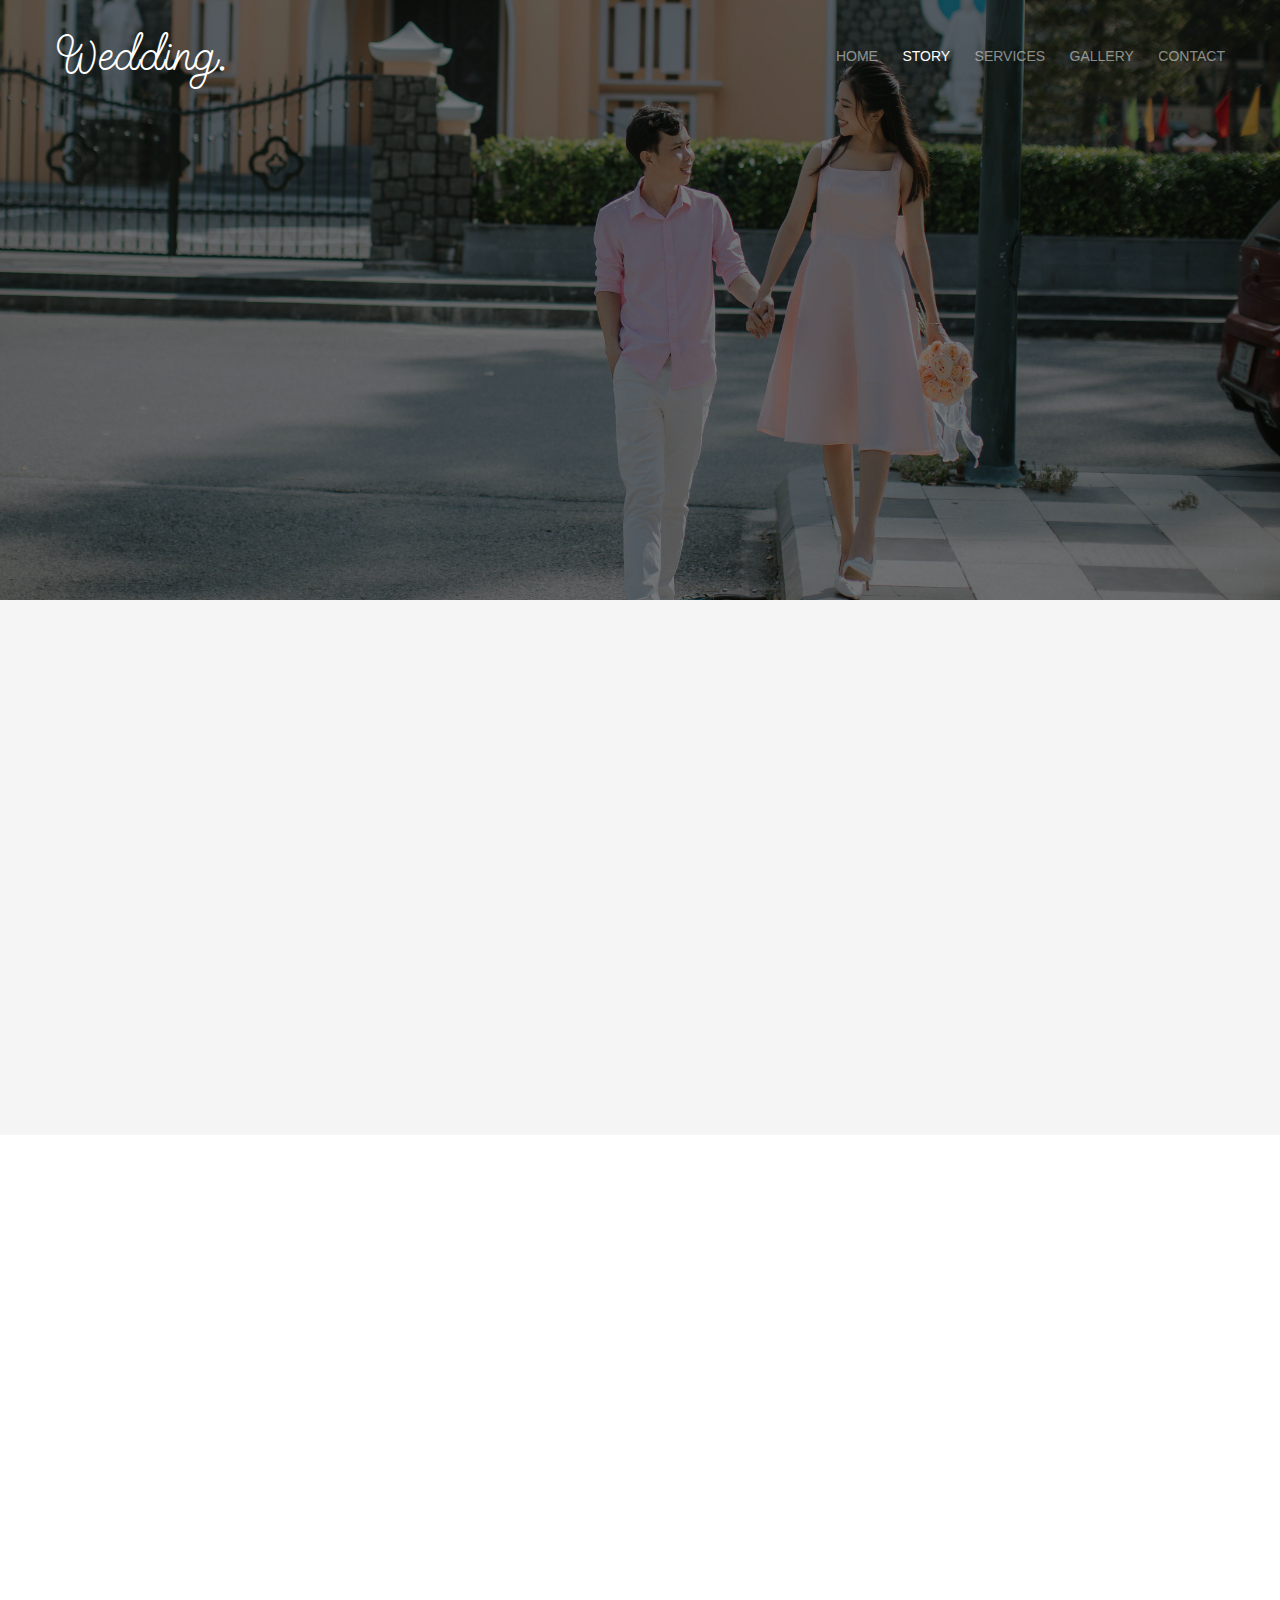
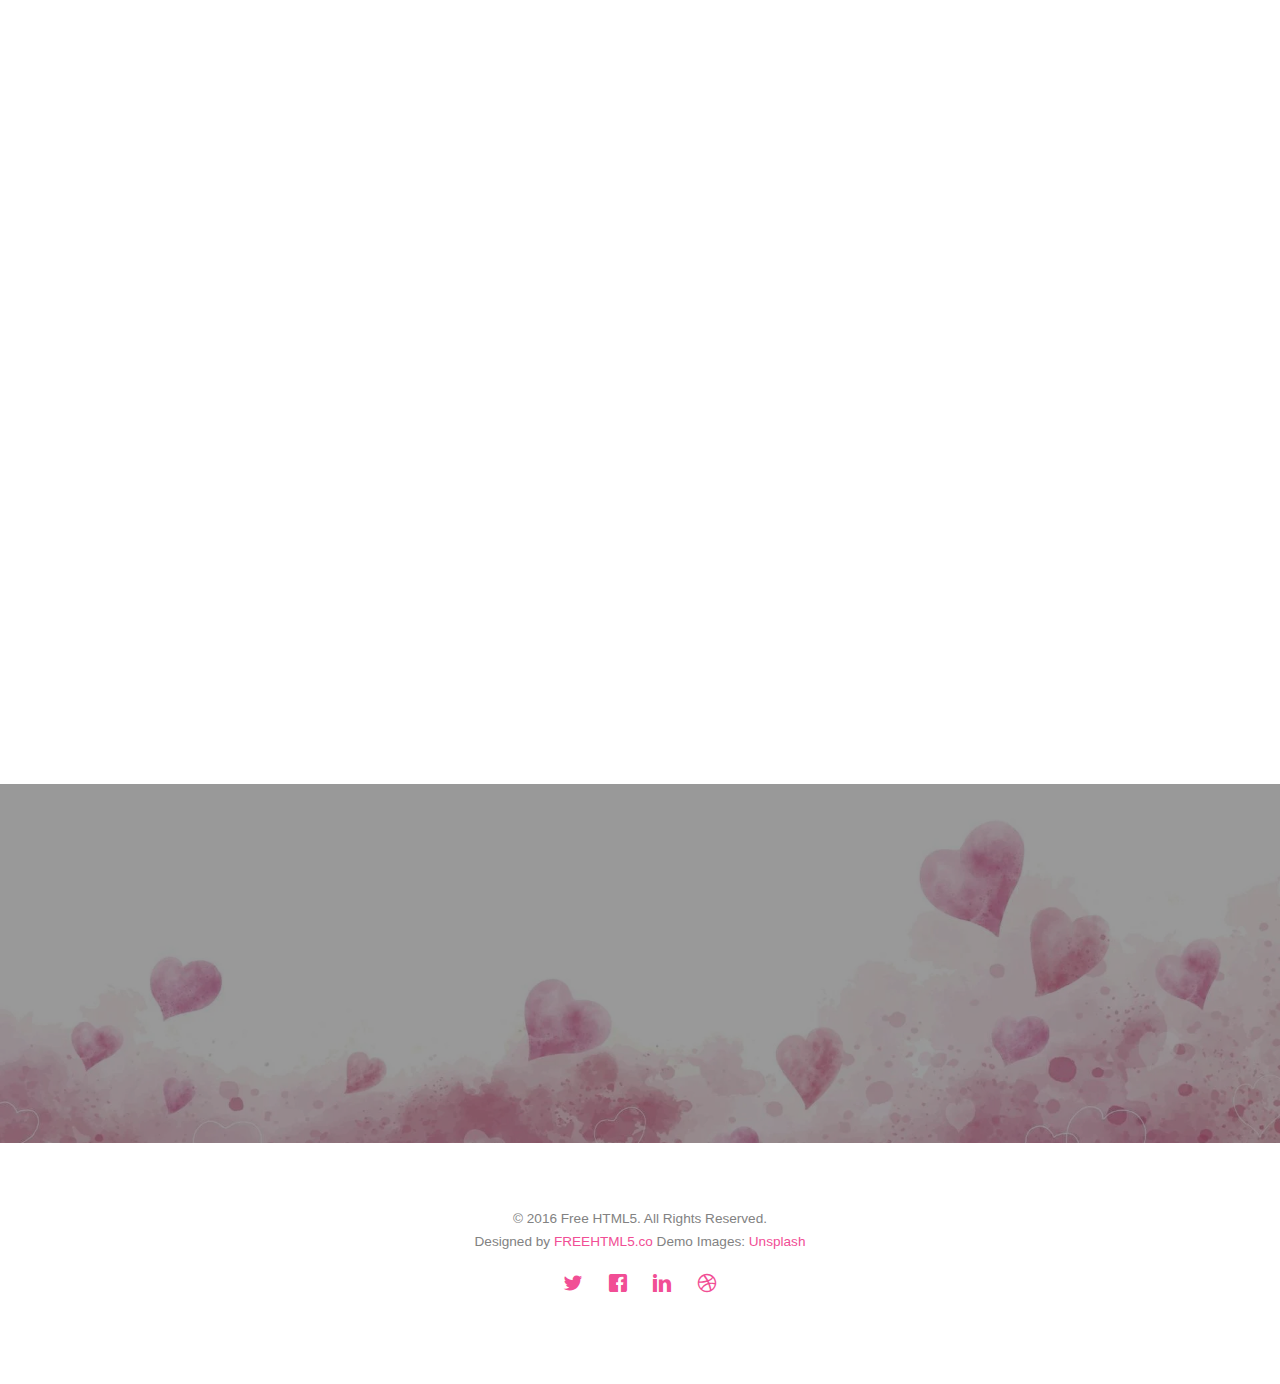
<file: about.html>
<!DOCTYPE html>
<!--[if lt IE 7]>      <html class="no-js lt-ie9 lt-ie8 lt-ie7"> <![endif]-->
<!--[if IE 7]>         <html class="no-js lt-ie9 lt-ie8"> <![endif]-->
<!--[if IE 8]>         <html class="no-js lt-ie9"> <![endif]-->
<!--[if gt IE 8]><!--> <html class="no-js"> <!--<![endif]-->
	<head>
	<meta charset="utf-8">
	<meta http-equiv="X-UA-Compatible" content="IE=edge">
	<title>Wedding &mdash; 100% Free Fully Responsive HTML5 Template by FREEHTML5.co</title>
	<meta name="viewport" content="width=device-width, initial-scale=1">
	<meta name="description" content="Free HTML5 Template by FREEHTML5.CO" />
	<meta name="keywords" content="free html5, free template, free bootstrap, html5, css3, mobile first, responsive" />
	<meta name="author" content="FREEHTML5.CO" />

  <!-- 
	//////////////////////////////////////////////////////

	FREE HTML5 TEMPLATE 
	DESIGNED & DEVELOPED by FREEHTML5.CO
		
	Website: 		http://freehtml5.co/
	Email: 			info@freehtml5.co
	Twitter: 		http://twitter.com/fh5co
	Facebook: 		https://www.facebook.com/fh5co

	//////////////////////////////////////////////////////
	 -->

  	<!-- Facebook and Twitter integration -->
	<meta property="og:title" content=""/>
	<meta property="og:image" content=""/>
	<meta property="og:url" content=""/>
	<meta property="og:site_name" content=""/>
	<meta property="og:description" content=""/>
	<meta name="twitter:title" content="" />
	<meta name="twitter:image" content="" />
	<meta name="twitter:url" content="" />
	<meta name="twitter:card" content="" />

	<link href='https://fonts.googleapis.com/css?family=Work+Sans:400,300,600,400italic,700' rel='stylesheet' type='text/css'>
	<link href="https://fonts.googleapis.com/css?family=Sacramento" rel="stylesheet">
	
	<!-- Animate.css -->
	<link rel="stylesheet" href="css/animate.css">
	<!-- Icomoon Icon Fonts-->
	<link rel="stylesheet" href="css/icomoon.css">
	<!-- Bootstrap  -->
	<link rel="stylesheet" href="css/bootstrap.css">

	<!-- Magnific Popup -->
	<link rel="stylesheet" href="css/magnific-popup.css">

	<!-- Owl Carousel  -->
	<link rel="stylesheet" href="css/owl.carousel.min.css">
	<link rel="stylesheet" href="css/owl.theme.default.min.css">

	<!-- Theme style  -->
	<link rel="stylesheet" href="css/style.css">

	<!-- Modernizr JS -->
	<script src="js/modernizr-2.6.2.min.js"></script>
	<!-- FOR IE9 below -->
	<!--[if lt IE 9]>
	<script src="js/respond.min.js"></script>
	<![endif]-->

	</head>
	<body>
		
	<div class="fh5co-loader"></div>
	
	<div id="page">
	<nav class="fh5co-nav" role="navigation">
		<div class="container">
			<div class="row">
				<div class="col-xs-2">
					<div id="fh5co-logo"><a href="index.html">Wedding<strong>.</strong></a></div>
				</div>
				<div class="col-xs-10 text-right menu-1">
					<ul>
						<li><a href="index.html">Home</a></li>
						<li class="active"><a href="about.html">Story</a></li>
						<li class="has-dropdown">
							<a href="services.html">Services</a>
							<ul class="dropdown">
								<li><a href="#">Web Design</a></li>
								<li><a href="#">eCommerce</a></li>
								<li><a href="#">Branding</a></li>
								<li><a href="#">API</a></li>
							</ul>
						</li>
						<li class="has-dropdown">
							<a href="gallery.html">Gallery</a>
							<ul class="dropdown">
								<li><a href="#">HTML5</a></li>
								<li><a href="#">CSS3</a></li>
								<li><a href="#">Sass</a></li>
								<li><a href="#">jQuery</a></li>
							</ul>
						</li>
						<li><a href="contact.html">Contact</a></li>
					</ul>
				</div>
			</div>
			
		</div>
	</nav>

	<header id="fh5co-header" class="fh5co-cover fh5co-cover-sm" role="banner" style="background-image:url(images/img_bg_1.jpg);">
		<div class="overlay"></div>
		<div class="fh5co-container">
			<div class="row">
				<div class="col-md-8 col-md-offset-2 text-center">
					<div class="display-t">
						<div class="display-tc animate-box" data-animate-effect="fadeIn">
							<h1>Couple Story</h1>
							<h2>Free HTML5 templates Made by <a href="http://freehtml5.co" target="_blank">FreeHTML5.co</a></h2>
						</div>
					</div>
				</div>
			</div>
		</div>
	</header>

	<div id="fh5co-couple" class="fh5co-section-gray">
		<div class="container">
			<div class="row">
				<div class="col-md-8 col-md-offset-2 text-center fh5co-heading animate-box">
					<h2>Hello!</h2>
					<h3>November 28th, 2016 New York, USA</h3>
					<p>We invited you to celebrate our wedding</p>
				</div>
			</div>
			<div class="couple-wrap animate-box">
				<div class="couple-half">
					<div class="groom">
						<img src="images/groom.jpg" alt="groom" class="img-responsive">
					</div>
					<div class="desc-groom">
						<h3>Joefrey Mahusay</h3>
						<p>Far far away, behind the word mountains, far from the countries Vokalia and Consonantia, there live the blind texts. Separated they live in Bookmarksgrove</p>
					</div>
				</div>
				<p class="heart text-center"><i class="icon-heart2"></i></p>
				<div class="couple-half">
					<div class="bride">
						<img src="images/bride.jpg" alt="groom" class="img-responsive">
					</div>
					<div class="desc-bride">
						<h3>Sheila Mahusay</h3>
						<p>Far far away, behind the word mountains, far from the countries Vokalia and Consonantia, there live the blind texts. Separated they live in Bookmarksgrove</p>
					</div>
				</div>
			</div>
		</div>
	</div>

	<div id="fh5co-couple-story">
		<div class="container">
			<div class="row">
				<div class="col-md-8 col-md-offset-2 text-center fh5co-heading animate-box">
					<span>We Love Each Other</span>
					<h2>Our Story</h2>
					<p>Far far away, behind the word mountains, far from the countries Vokalia and Consonantia, there live the blind texts.</p>
				</div>
			</div>
			<div class="row">
				<div class="col-md-12 col-md-offset-0">
					<ul class="timeline animate-box">
						<li class="animate-box">
							<div class="timeline-badge" style="background-image:url(images/couple-1.jpg);"></div>
							<div class="timeline-panel">
								<div class="timeline-heading">
									<h3 class="timeline-title">First We Meet</h3>
									<span class="date">December 25, 2015</span>
								</div>
								<div class="timeline-body">
									<p>Far far away, behind the word mountains, far from the countries Vokalia and Consonantia, there live the blind texts. Separated they live in Bookmarksgrove right at the coast of the Semantics, a large language ocean.</p>
								</div>
							</div>
						</li>
						<li class="timeline-inverted animate-box">
							<div class="timeline-badge" style="background-image:url(images/couple-2.jpg);"></div>
							<div class="timeline-panel">
								<div class="timeline-heading">
									<h3 class="timeline-title">First Date</h3>
									<span class="date">December 28, 2015</span>
								</div>
								<div class="timeline-body">
									<p>Far far away, behind the word mountains, far from the countries Vokalia and Consonantia, there live the blind texts. Separated they live in Bookmarksgrove right at the coast of the Semantics, a large language ocean.</p>
								</div>
							</div>
						</li>
						<li class="animate-box">
							<div class="timeline-badge" style="background-image:url(images/couple-3.jpg);"></div>
							<div class="timeline-panel">
								<div class="timeline-heading">
									<h3 class="timeline-title">In A Relationship</h3>
									<span class="date">January 1, 2016</span>
								</div>
								<div class="timeline-body">
									<p>Far far away, behind the word mountains, far from the countries Vokalia and Consonantia, there live the blind texts. Separated they live in Bookmarksgrove right at the coast of the Semantics, a large language ocean.</p>
								</div>
							</div>
						</li>
			    	</ul>
				</div>
			</div>
		</div>
	</div>

	<div id="fh5co-started" class="fh5co-bg" style="background-image:url(images/img_bg_4.jpg);">
		<div class="overlay"></div>
		<div class="container">
			<div class="row animate-box">
				<div class="col-md-8 col-md-offset-2 text-center fh5co-heading">
					<h2>Are You Attending?</h2>
					<p>Please Fill-up the form to notify you that you're attending. Thanks.</p>
				</div>
			</div>
			<div class="row animate-box">
				<div class="col-md-10 col-md-offset-1">
					<form class="form-inline">
						<div class="col-md-4 col-sm-4">
							<div class="form-group">
								<label for="name" class="sr-only">Name</label>
								<input type="name" class="form-control" id="name" placeholder="Name">
							</div>
						</div>
						<div class="col-md-4 col-sm-4">
							<div class="form-group">
								<label for="email" class="sr-only">Email</label>
								<input type="email" class="form-control" id="email" placeholder="Email">
							</div>
						</div>
						<div class="col-md-4 col-sm-4">
							<button type="submit" class="btn btn-default btn-block">I am Attending</button>
						</div>
					</form>
				</div>
			</div>
		</div>
	</div>

	<footer id="fh5co-footer" role="contentinfo">
		<div class="container">
			<!-- <div class="row row-pb-md">
				<div class="col-md-4 fh5co-widget">
					<h3>The Company</h3>
					<p>Facilis ipsum reprehenderit nemo molestias. Aut cum mollitia reprehenderit. Eos cumque dicta adipisci architecto culpa amet.</p>
					<p><a href="#">Learn More</a></p>
				</div>
				<div class="col-md-2 col-sm-4 col-xs-6 col-md-push-1">
					<ul class="fh5co-footer-links">
						<li><a href="#">About</a></li>
						<li><a href="#">Help</a></li>
						<li><a href="#">Contact</a></li>
						<li><a href="#">Terms</a></li>
						<li><a href="#">Meetups</a></li>
					</ul>
				</div>

				<div class="col-md-2 col-sm-4 col-xs-6 col-md-push-1">
					<ul class="fh5co-footer-links">
						<li><a href="#">Shop</a></li>
						<li><a href="#">Privacy</a></li>
						<li><a href="#">Testimonials</a></li>
						<li><a href="#">Handbook</a></li>
						<li><a href="#">Held Desk</a></li>
					</ul>
				</div>

				<div class="col-md-2 col-sm-4 col-xs-6 col-md-push-1">
					<ul class="fh5co-footer-links">
						<li><a href="#">Find Designers</a></li>
						<li><a href="#">Find Deelopers</a></li>
						<li><a href="#">Teams</a></li>
						<li><a href="#">Advertise</a></li>
						<li><a href="#">API</a></li>
					</ul>
				</div>
			</div> -->

			<div class="row copyright">
				<div class="col-md-12 text-center">
					<p>
						<small class="block">&copy; 2016 Free HTML5. All Rights Reserved.</small> 
						<small class="block">Designed by <a href="http://freehtml5.co/" target="_blank">FREEHTML5.co</a> Demo Images: <a href="http://unsplash.co/" target="_blank">Unsplash</a></small>
					</p>
					<p>
						<ul class="fh5co-social-icons">
							<li><a href="#"><i class="icon-twitter"></i></a></li>
							<li><a href="#"><i class="icon-facebook"></i></a></li>
							<li><a href="#"><i class="icon-linkedin"></i></a></li>
							<li><a href="#"><i class="icon-dribbble"></i></a></li>
						</ul>
					</p>
				</div>
			</div>

		</div>
	</footer>
	</div>

	<div class="gototop js-top">
		<a href="#" class="js-gotop"><i class="icon-arrow-up"></i></a>
	</div>
	
	<!-- jQuery -->
	<script src="js/jquery.min.js"></script>
	<!-- jQuery Easing -->
	<script src="js/jquery.easing.1.3.js"></script>
	<!-- Bootstrap -->
	<script src="js/bootstrap.min.js"></script>
	<!-- Waypoints -->
	<script src="js/jquery.waypoints.min.js"></script>
	<!-- Carousel -->
	<script src="js/owl.carousel.min.js"></script>
	<!-- countTo -->
	<script src="js/jquery.countTo.js"></script>

	<!-- Stellar -->
	<script src="js/jquery.stellar.min.js"></script>
	<!-- Magnific Popup -->
	<script src="js/jquery.magnific-popup.min.js"></script>
	<script src="js/magnific-popup-options.js"></script>

	<!-- Main -->
	<script src="js/main.js"></script>

	</body>
</html>
</file>
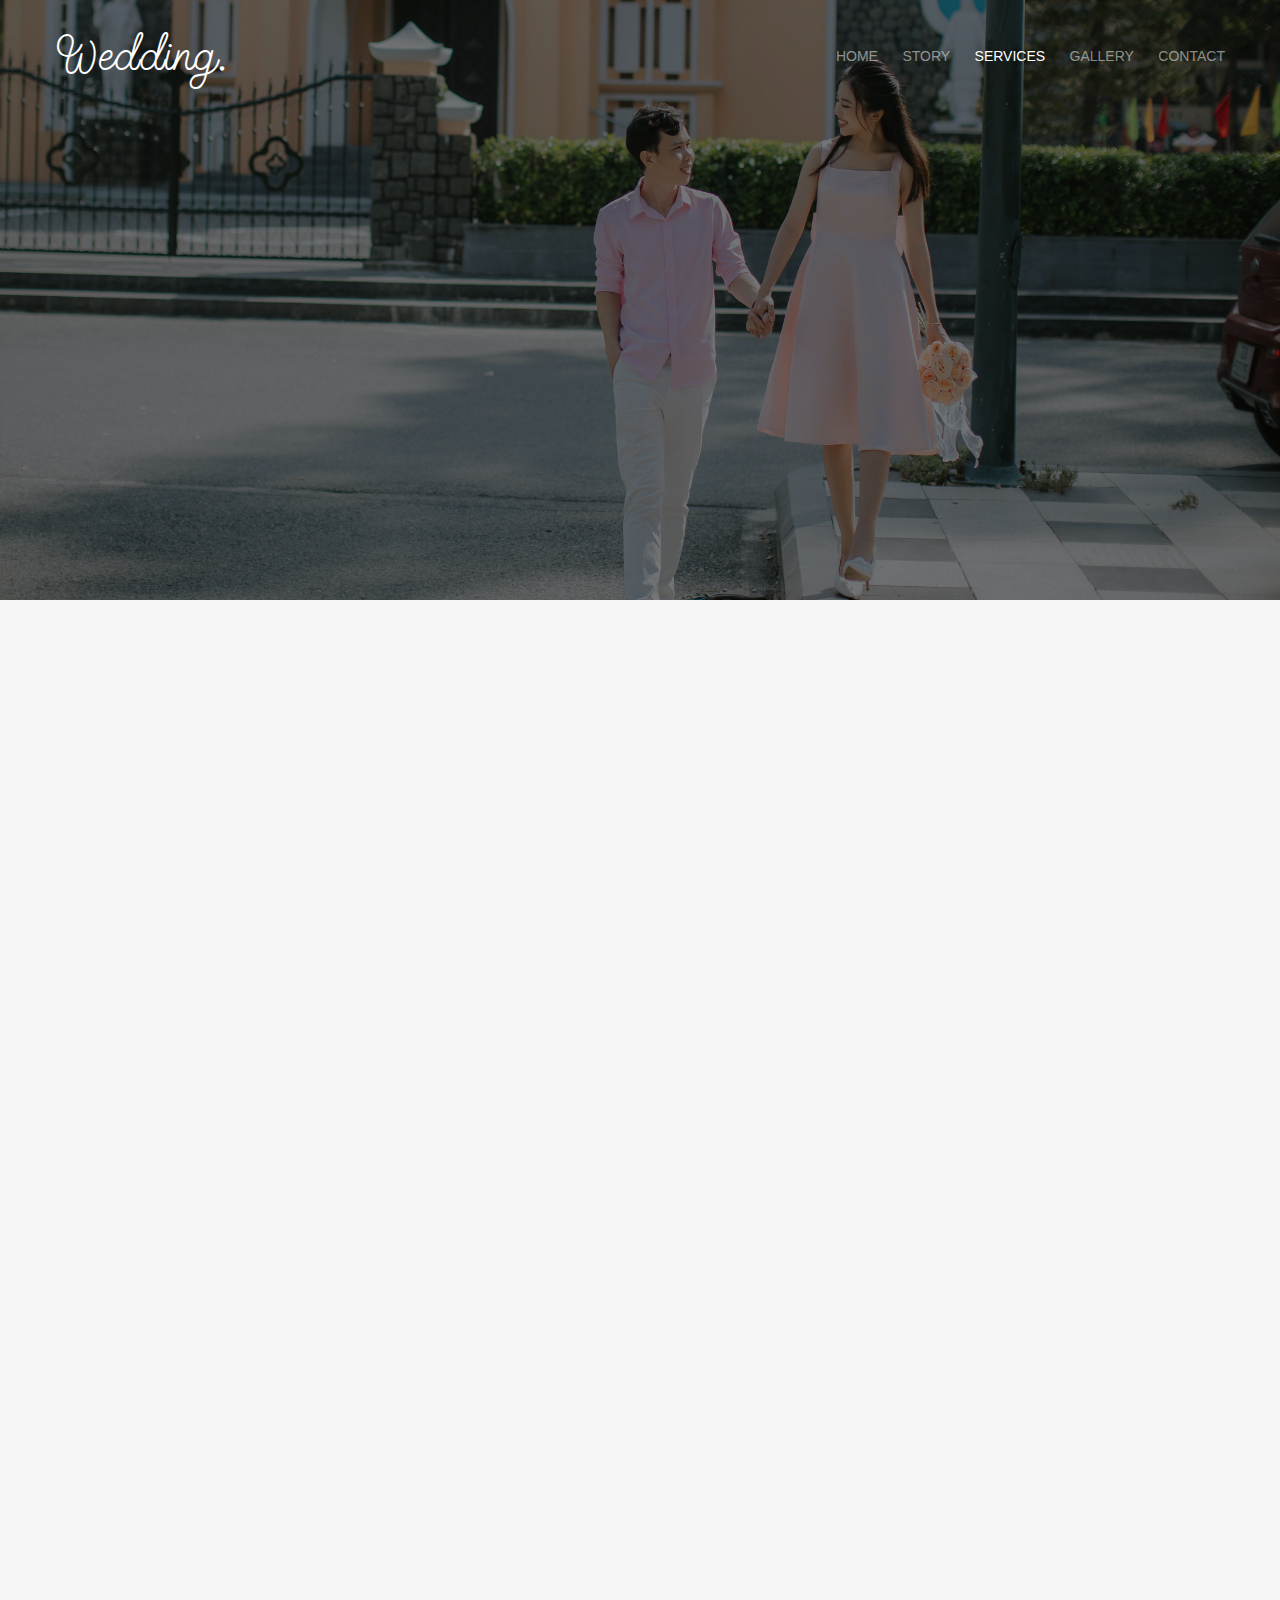
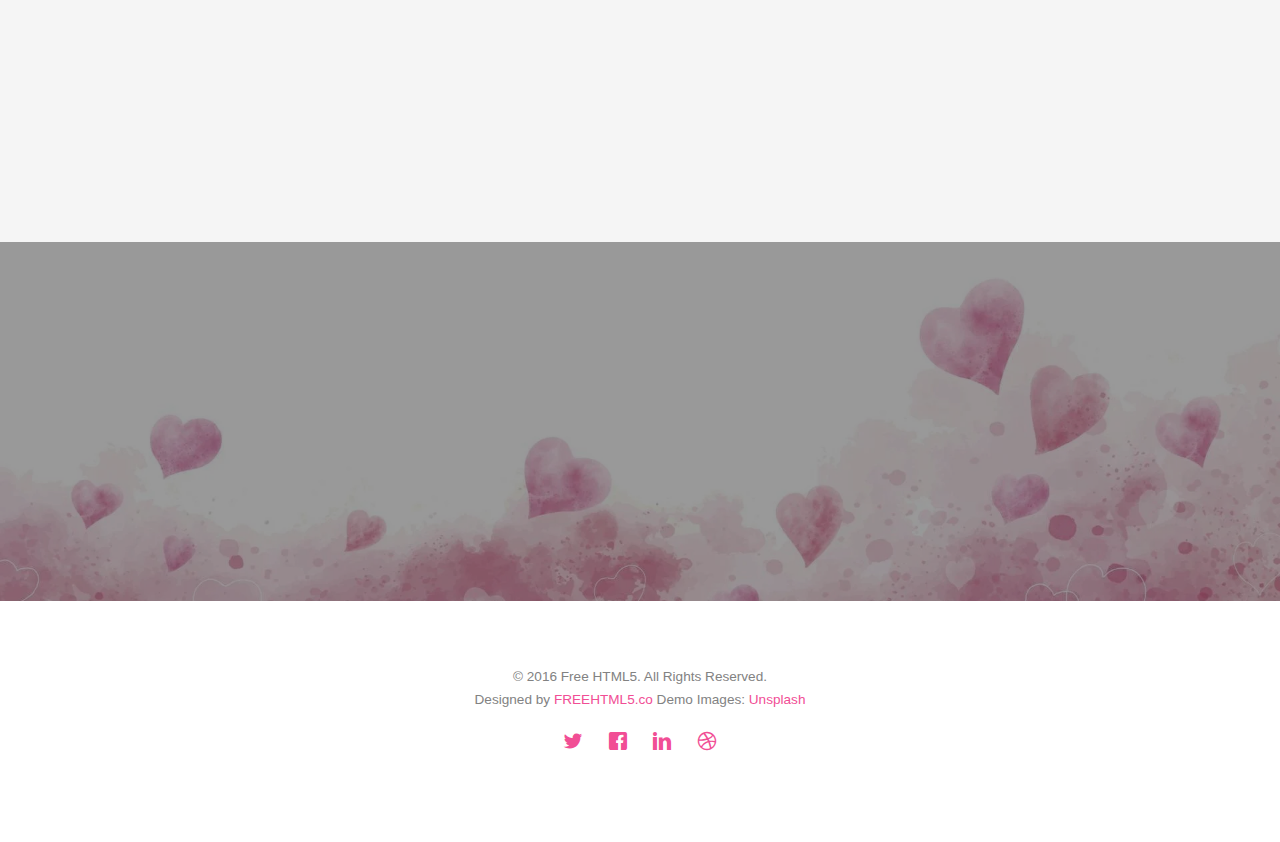
<file: services.html>
<!DOCTYPE html>
<!--[if lt IE 7]>      <html class="no-js lt-ie9 lt-ie8 lt-ie7"> <![endif]-->
<!--[if IE 7]>         <html class="no-js lt-ie9 lt-ie8"> <![endif]-->
<!--[if IE 8]>         <html class="no-js lt-ie9"> <![endif]-->
<!--[if gt IE 8]><!--> <html class="no-js"> <!--<![endif]-->
	<head>
	<meta charset="utf-8">
	<meta http-equiv="X-UA-Compatible" content="IE=edge">
	<title>Wedding &mdash; 100% Free Fully Responsive HTML5 Template by FREEHTML5.co</title>
	<meta name="viewport" content="width=device-width, initial-scale=1">
	<meta name="description" content="Free HTML5 Template by FREEHTML5.CO" />
	<meta name="keywords" content="free html5, free template, free bootstrap, html5, css3, mobile first, responsive" />
	<meta name="author" content="FREEHTML5.CO" />

  <!-- 
	//////////////////////////////////////////////////////

	FREE HTML5 TEMPLATE 
	DESIGNED & DEVELOPED by FREEHTML5.CO
		
	Website: 		http://freehtml5.co/
	Email: 			info@freehtml5.co
	Twitter: 		http://twitter.com/fh5co
	Facebook: 		https://www.facebook.com/fh5co

	//////////////////////////////////////////////////////
	 -->

  	<!-- Facebook and Twitter integration -->
	<meta property="og:title" content=""/>
	<meta property="og:image" content=""/>
	<meta property="og:url" content=""/>
	<meta property="og:site_name" content=""/>
	<meta property="og:description" content=""/>
	<meta name="twitter:title" content="" />
	<meta name="twitter:image" content="" />
	<meta name="twitter:url" content="" />
	<meta name="twitter:card" content="" />

	<link href='https://fonts.googleapis.com/css?family=Work+Sans:400,300,600,400italic,700' rel='stylesheet' type='text/css'>
	<link href="https://fonts.googleapis.com/css?family=Sacramento" rel="stylesheet">
	
	<!-- Animate.css -->
	<link rel="stylesheet" href="css/animate.css">
	<!-- Icomoon Icon Fonts-->
	<link rel="stylesheet" href="css/icomoon.css">
	<!-- Bootstrap  -->
	<link rel="stylesheet" href="css/bootstrap.css">

	<!-- Magnific Popup -->
	<link rel="stylesheet" href="css/magnific-popup.css">

	<!-- Owl Carousel  -->
	<link rel="stylesheet" href="css/owl.carousel.min.css">
	<link rel="stylesheet" href="css/owl.theme.default.min.css">

	<!-- Theme style  -->
	<link rel="stylesheet" href="css/style.css">

	<!-- Modernizr JS -->
	<script src="js/modernizr-2.6.2.min.js"></script>
	<!-- FOR IE9 below -->
	<!--[if lt IE 9]>
	<script src="js/respond.min.js"></script>
	<![endif]-->

	</head>
	<body>
		
	<div class="fh5co-loader"></div>
	
	<div id="page">
	<nav class="fh5co-nav" role="navigation">
		<div class="container">
			<div class="row">
				<div class="col-xs-2">
					<div id="fh5co-logo"><a href="index.html">Wedding<strong>.</strong></a></div>
				</div>
				<div class="col-xs-10 text-right menu-1">
					<ul>
						<li><a href="index.html">Home</a></li>
						<li><a href="about.html">Story</a></li>
						<li class="has-dropdown active">
							<a href="services.html">Services</a>
							<ul class="dropdown">
								<li><a href="#">Web Design</a></li>
								<li><a href="#">eCommerce</a></li>
								<li><a href="#">Branding</a></li>
								<li><a href="#">API</a></li>
							</ul>
						</li>
						<li class="has-dropdown">
							<a href="gallery.html">Gallery</a>
							<ul class="dropdown">
								<li><a href="#">HTML5</a></li>
								<li><a href="#">CSS3</a></li>
								<li><a href="#">Sass</a></li>
								<li><a href="#">jQuery</a></li>
							</ul>
						</li>
						<li><a href="contact.html">Contact</a></li>
					</ul>
				</div>
			</div>
			
		</div>
	</nav>

	<header id="fh5co-header" class="fh5co-cover fh5co-cover-sm" role="banner" style="background-image:url(images/img_bg_1.jpg);">
		<div class="overlay"></div>
		<div class="fh5co-container">
			<div class="row">
				<div class="col-md-8 col-md-offset-2 text-center">
					<div class="display-t">
						<div class="display-tc animate-box" data-animate-effect="fadeIn">
							<h1>Services</h1>
							<h2>Free html5 templates Made by <a href="http://freehtml5.co" target="_blank">FreeHTML5.co</a></h2>
						</div>
					</div>
				</div>
			</div>
		</div>
	</header>

	<div id="fh5co-couple" class="fh5co-section-gray">
		<div class="container">
			<div class="row">
				<div class="col-md-8 col-md-offset-2 text-center fh5co-heading animate-box">
					<h2>Hello!</h2>
					<h3>November 28th, 2016 New York, USA</h3>
					<p>We invited you to celebrate our wedding</p>
				</div>
			</div>
			<div class="couple-wrap animate-box">
				<div class="couple-half">
					<div class="groom">
						<img src="images/groom.jpg" alt="groom" class="img-responsive">
					</div>
					<div class="desc-groom">
						<h3>Joefrey Mahusay</h3>
						<p>Far far away, behind the word mountains, far from the countries Vokalia and Consonantia, there live the blind texts. Separated they live in Bookmarksgrove</p>
					</div>
				</div>
				<p class="heart text-center"><i class="icon-heart2"></i></p>
				<div class="couple-half">
					<div class="bride">
						<img src="images/bride.jpg" alt="groom" class="img-responsive">
					</div>
					<div class="desc-bride">
						<h3>Sheila Mahusay</h3>
						<p>Far far away, behind the word mountains, far from the countries Vokalia and Consonantia, there live the blind texts. Separated they live in Bookmarksgrove</p>
					</div>
				</div>
			</div>
		</div>
	</div>

	<div id="fh5co-services" class="fh5co-section-gray">
		<div class="container">
			
			<div class="row animate-box">
				<div class="col-md-8 col-md-offset-2 text-center fh5co-heading">
					<h2>We Offer Services</h2>
					<p>Dignissimos asperiores vitae velit veniam totam fuga molestias accusamus alias autem provident. Odit ab aliquam dolor eius.</p>
				</div>
			</div>

			<div class="row">
				<div class="col-md-6">
					<div class="feature-left animate-box" data-animate-effect="fadeInLeft">
						<span class="icon">
							<i class="icon-calendar"></i>
						</span>
						<div class="feature-copy">
							<h3>We Organized Events</h3>
							<p>Facilis ipsum reprehenderit nemo molestias. Aut cum mollitia reprehenderit. Eos cumque dicta adipisci architecto culpa amet.</p>
						</div>
					</div>

					<div class="feature-left animate-box" data-animate-effect="fadeInLeft">
						<span class="icon">
							<i class="icon-image"></i>
						</span>
						<div class="feature-copy">
							<h3>Photoshoot</h3>
							<p>Facilis ipsum reprehenderit nemo molestias. Aut cum mollitia reprehenderit. Eos cumque dicta adipisci architecto culpa amet.</p>
						</div>
					</div>

					<div class="feature-left animate-box" data-animate-effect="fadeInLeft">
						<span class="icon">
							<i class="icon-video"></i>
						</span>
						<div class="feature-copy">
							<h3>Video Editing</h3>
							<p>Facilis ipsum reprehenderit nemo molestias. Aut cum mollitia reprehenderit. Eos cumque dicta adipisci architecto culpa amet.</p>
						</div>
					</div>

				</div>

				<div class="col-md-6 animate-box">
					<div class="fh5co-video fh5co-bg" style="background-image: url(images/img_bg_3.jpg); ">
						<a  href="https://vimeo.com/channels/staffpicks/93951774" class="popup-vimeo"><i class="icon-video2"></i></a>
						<div class="overlay"></div>
					</div>
				</div>
			</div>

			
		</div>
	</div>

	<div id="fh5co-started" class="fh5co-bg" style="background-image:url(images/img_bg_4.jpg);">
		<div class="overlay"></div>
		<div class="container">
			<div class="row animate-box">
				<div class="col-md-8 col-md-offset-2 text-center fh5co-heading">
					<h2>Are You Attending?</h2>
					<p>Please Fill-up the form to notify you that you're attending. Thanks.</p>
				</div>
			</div>
			<div class="row animate-box">
				<div class="col-md-10 col-md-offset-1">
					<form class="form-inline">
						<div class="col-md-4 col-sm-4">
							<div class="form-group">
								<label for="name" class="sr-only">Name</label>
								<input type="name" class="form-control" id="name" placeholder="Name">
							</div>
						</div>
						<div class="col-md-4 col-sm-4">
							<div class="form-group">
								<label for="email" class="sr-only">Email</label>
								<input type="email" class="form-control" id="email" placeholder="Email">
							</div>
						</div>
						<div class="col-md-4 col-sm-4">
							<button type="submit" class="btn btn-default btn-block">I am Attending</button>
						</div>
					</form>
				</div>
			</div>
		</div>
	</div>

	<footer id="fh5co-footer" role="contentinfo">
		<div class="container">

			<div class="row copyright">
				<div class="col-md-12 text-center">
					<p>
						<small class="block">&copy; 2016 Free HTML5. All Rights Reserved.</small> 
						<small class="block">Designed by <a href="http://freehtml5.co/" target="_blank">FREEHTML5.co</a> Demo Images: <a href="http://unsplash.co/" target="_blank">Unsplash</a></small>
					</p>
					<p>
						<ul class="fh5co-social-icons">
							<li><a href="#"><i class="icon-twitter"></i></a></li>
							<li><a href="#"><i class="icon-facebook"></i></a></li>
							<li><a href="#"><i class="icon-linkedin"></i></a></li>
							<li><a href="#"><i class="icon-dribbble"></i></a></li>
						</ul>
					</p>
				</div>
			</div>

		</div>
	</footer>
	</div>

	<div class="gototop js-top">
		<a href="#" class="js-gotop"><i class="icon-arrow-up"></i></a>
	</div>
	
	<!-- jQuery -->
	<script src="js/jquery.min.js"></script>
	<!-- jQuery Easing -->
	<script src="js/jquery.easing.1.3.js"></script>
	<!-- Bootstrap -->
	<script src="js/bootstrap.min.js"></script>
	<!-- Waypoints -->
	<script src="js/jquery.waypoints.min.js"></script>
	<!-- Carousel -->
	<script src="js/owl.carousel.min.js"></script>
	<!-- countTo -->
	<script src="js/jquery.countTo.js"></script>

	<!-- Stellar -->
	<script src="js/jquery.stellar.min.js"></script>
	<!-- Magnific Popup -->
	<script src="js/jquery.magnific-popup.min.js"></script>
	<script src="js/magnific-popup-options.js"></script>

	<!-- Main -->
	<script src="js/main.js"></script>

	</body>
</html>
</file>
<file: css/icomoon.css>
@font-face {
  font-family: 'icomoon';
  src:  url('../fonts/icomoon/icomoon.eot?6iuir');
  src:  url('../fonts/icomoon/icomoon.eot?6iuir#iefix') format('embedded-opentype'),
    url('../fonts/icomoon/icomoon.ttf?6iuir') format('truetype'),
    url('../fonts/icomoon/icomoon.woff?6iuir') format('woff'),
    url('../fonts/icomoon/icomoon.svg?6iuir#icomoon') format('svg');
  font-weight: normal;
  font-style: normal;
}

[class^="icon-"], [class*=" icon-"] {
  /* use !important to prevent issues with browser extensions that change fonts */
  font-family: 'icomoon' !important;
  speak: none;
  font-style: normal;
  font-weight: normal;
  font-variant: normal;
  text-transform: none;
  line-height: 1;

  /* Better Font Rendering =========== */
  -webkit-font-smoothing: antialiased;
  -moz-osx-font-smoothing: grayscale;
}

.icon-eye:before {
  content: "\e000";
}
.icon-paper-clip:before {
  content: "\e001";
}
.icon-mail:before {
  content: "\e002";
}
.icon-toggle:before {
  content: "\e003";
}
.icon-layout:before {
  content: "\e004";
}
.icon-link:before {
  content: "\e005";
}
.icon-bell:before {
  content: "\e006";
}
.icon-lock:before {
  content: "\e007";
}
.icon-unlock:before {
  content: "\e008";
}
.icon-ribbon:before {
  content: "\e009";
}
.icon-image:before {
  content: "\e010";
}
.icon-signal:before {
  content: "\e011";
}
.icon-target:before {
  content: "\e012";
}
.icon-clipboard:before {
  content: "\e013";
}
.icon-clock:before {
  content: "\e014";
}
.icon-watch:before {
  content: "\e015";
}
.icon-air-play:before {
  content: "\e016";
}
.icon-camera:before {
  content: "\e017";
}
.icon-video:before {
  content: "\e018";
}
.icon-disc:before {
  content: "\e019";
}
.icon-printer:before {
  content: "\e020";
}
.icon-monitor:before {
  content: "\e021";
}
.icon-server:before {
  content: "\e022";
}
.icon-cog:before {
  content: "\e023";
}
.icon-heart:before {
  content: "\e024";
}
.icon-paragraph:before {
  content: "\e025";
}
.icon-align-justify:before {
  content: "\e026";
}
.icon-align-left:before {
  content: "\e027";
}
.icon-align-center:before {
  content: "\e028";
}
.icon-align-right:before {
  content: "\e029";
}
.icon-book:before {
  content: "\e030";
}
.icon-layers:before {
  content: "\e031";
}
.icon-stack:before {
  content: "\e032";
}
.icon-stack-2:before {
  content: "\e033";
}
.icon-paper:before {
  content: "\e034";
}
.icon-paper-stack:before {
  content: "\e035";
}
.icon-search:before {
  content: "\e036";
}
.icon-zoom-in:before {
  content: "\e037";
}
.icon-zoom-out:before {
  content: "\e038";
}
.icon-reply:before {
  content: "\e039";
}
.icon-circle-plus:before {
  content: "\e040";
}
.icon-circle-minus:before {
  content: "\e041";
}
.icon-circle-check:before {
  content: "\e042";
}
.icon-circle-cross:before {
  content: "\e043";
}
.icon-square-plus:before {
  content: "\e044";
}
.icon-square-minus:before {
  content: "\e045";
}
.icon-square-check:before {
  content: "\e046";
}
.icon-square-cross:before {
  content: "\e047";
}
.icon-microphone:before {
  content: "\e048";
}
.icon-record:before {
  content: "\e049";
}
.icon-skip-back:before {
  content: "\e050";
}
.icon-rewind:before {
  content: "\e051";
}
.icon-play:before {
  content: "\e052";
}
.icon-pause:before {
  content: "\e053";
}
.icon-stop:before {
  content: "\e054";
}
.icon-fast-forward:before {
  content: "\e055";
}
.icon-skip-forward:before {
  content: "\e056";
}
.icon-shuffle:before {
  content: "\e057";
}
.icon-repeat:before {
  content: "\e058";
}
.icon-folder:before {
  content: "\e059";
}
.icon-umbrella:before {
  content: "\e060";
}
.icon-moon:before {
  content: "\e061";
}
.icon-thermometer:before {
  content: "\e062";
}
.icon-drop:before {
  content: "\e063";
}
.icon-sun:before {
  content: "\e064";
}
.icon-cloud:before {
  content: "\e065";
}
.icon-cloud-upload:before {
  content: "\e066";
}
.icon-cloud-download:before {
  content: "\e067";
}
.icon-upload:before {
  content: "\e068";
}
.icon-download:before {
  content: "\e069";
}
.icon-location:before {
  content: "\e070";
}
.icon-location-2:before {
  content: "\e071";
}
.icon-map:before {
  content: "\e072";
}
.icon-battery:before {
  content: "\e073";
}
.icon-head:before {
  content: "\e074";
}
.icon-briefcase:before {
  content: "\e075";
}
.icon-speech-bubble:before {
  content: "\e076";
}
.icon-anchor:before {
  content: "\e077";
}
.icon-globe:before {
  content: "\e078";
}
.icon-box:before {
  content: "\e079";
}
.icon-reload:before {
  content: "\e080";
}
.icon-share:before {
  content: "\e081";
}
.icon-marquee:before {
  content: "\e082";
}
.icon-marquee-plus:before {
  content: "\e083";
}
.icon-marquee-minus:before {
  content: "\e084";
}
.icon-tag:before {
  content: "\e085";
}
.icon-power:before {
  content: "\e086";
}
.icon-command:before {
  content: "\e087";
}
.icon-alt:before {
  content: "\e088";
}
.icon-esc:before {
  content: "\e089";
}
.icon-bar-graph:before {
  content: "\e090";
}
.icon-bar-graph-2:before {
  content: "\e091";
}
.icon-pie-graph:before {
  content: "\e092";
}
.icon-star:before {
  content: "\e093";
}
.icon-arrow-left:before {
  content: "\e094";
}
.icon-arrow-right:before {
  content: "\e095";
}
.icon-arrow-up:before {
  content: "\e096";
}
.icon-arrow-down:before {
  content: "\e097";
}
.icon-volume:before {
  content: "\e098";
}
.icon-mute:before {
  content: "\e099";
}
.icon-content-right:before {
  content: "\e100";
}
.icon-content-left:before {
  content: "\e101";
}
.icon-grid:before {
  content: "\e102";
}
.icon-grid-2:before {
  content: "\e103";
}
.icon-columns:before {
  content: "\e104";
}
.icon-loader:before {
  content: "\e105";
}
.icon-bag:before {
  content: "\e106";
}
.icon-ban:before {
  content: "\e107";
}
.icon-flag:before {
  content: "\e108";
}
.icon-trash:before {
  content: "\e109";
}
.icon-expand:before {
  content: "\e110";
}
.icon-contract:before {
  content: "\e111";
}
.icon-maximize:before {
  content: "\e112";
}
.icon-minimize:before {
  content: "\e113";
}
.icon-plus:before {
  content: "\e114";
}
.icon-minus:before {
  content: "\e115";
}
.icon-check:before {
  content: "\e116";
}
.icon-cross:before {
  content: "\e117";
}
.icon-move:before {
  content: "\e118";
}
.icon-delete:before {
  content: "\e119";
}
.icon-menu:before {
  content: "\e120";
}
.icon-archive:before {
  content: "\e121";
}
.icon-inbox:before {
  content: "\e122";
}
.icon-outbox:before {
  content: "\e123";
}
.icon-file:before {
  content: "\e124";
}
.icon-file-add:before {
  content: "\e125";
}
.icon-file-subtract:before {
  content: "\e126";
}
.icon-help:before {
  content: "\e127";
}
.icon-open:before {
  content: "\e128";
}
.icon-ellipsis:before {
  content: "\e129";
}
.icon-add-to-list:before {
  content: "\e900";
}
.icon-classic-computer:before {
  content: "\e901";
}
.icon-controller-fast-backward:before {
  content: "\e902";
}
.icon-creative-commons-attribution:before {
  content: "\e903";
}
.icon-creative-commons-noderivs:before {
  content: "\e904";
}
.icon-creative-commons-noncommercial-eu:before {
  content: "\e905";
}
.icon-creative-commons-noncommercial-us:before {
  content: "\e906";
}
.icon-creative-commons-public-domain:before {
  content: "\e907";
}
.icon-creative-commons-remix:before {
  content: "\e908";
}
.icon-creative-commons-share:before {
  content: "\e909";
}
.icon-creative-commons-sharealike:before {
  content: "\e90a";
}
.icon-creative-commons:before {
  content: "\e90b";
}
.icon-document-landscape:before {
  content: "\e90c";
}
.icon-remove-user:before {
  content: "\e90d";
}
.icon-warning:before {
  content: "\e90e";
}
.icon-arrow-bold-down:before {
  content: "\e90f";
}
.icon-arrow-bold-left:before {
  content: "\e910";
}
.icon-arrow-bold-right:before {
  content: "\e911";
}
.icon-arrow-bold-up:before {
  content: "\e912";
}
.icon-arrow-down2:before {
  content: "\e913";
}
.icon-arrow-left2:before {
  content: "\e914";
}
.icon-arrow-long-down:before {
  content: "\e915";
}
.icon-arrow-long-left:before {
  content: "\e916";
}
.icon-arrow-long-right:before {
  content: "\e917";
}
.icon-arrow-long-up:before {
  content: "\e918";
}
.icon-arrow-right2:before {
  content: "\e919";
}
.icon-arrow-up2:before {
  content: "\e91a";
}
.icon-arrow-with-circle-down:before {
  content: "\e91b";
}
.icon-arrow-with-circle-left:before {
  content: "\e91c";
}
.icon-arrow-with-circle-right:before {
  content: "\e91d";
}
.icon-arrow-with-circle-up:before {
  content: "\e91e";
}
.icon-bookmark:before {
  content: "\e91f";
}
.icon-bookmarks:before {
  content: "\e920";
}
.icon-chevron-down:before {
  content: "\e921";
}
.icon-chevron-left:before {
  content: "\e922";
}
.icon-chevron-right:before {
  content: "\e923";
}
.icon-chevron-small-down:before {
  content: "\e924";
}
.icon-chevron-small-left:before {
  content: "\e925";
}
.icon-chevron-small-right:before {
  content: "\e926";
}
.icon-chevron-small-up:before {
  content: "\e927";
}
.icon-chevron-thin-down:before {
  content: "\e928";
}
.icon-chevron-thin-left:before {
  content: "\e929";
}
.icon-chevron-thin-right:before {
  content: "\e92a";
}
.icon-chevron-thin-up:before {
  content: "\e92b";
}
.icon-chevron-up:before {
  content: "\e92c";
}
.icon-chevron-with-circle-down:before {
  content: "\e92d";
}
.icon-chevron-with-circle-left:before {
  content: "\e92e";
}
.icon-chevron-with-circle-right:before {
  content: "\e92f";
}
.icon-chevron-with-circle-up:before {
  content: "\e930";
}
.icon-cloud2:before {
  content: "\e931";
}
.icon-controller-fast-forward:before {
  content: "\e932";
}
.icon-controller-jump-to-start:before {
  content: "\e933";
}
.icon-controller-next:before {
  content: "\e934";
}
.icon-controller-paus:before {
  content: "\e935";
}
.icon-controller-play:before {
  content: "\e936";
}
.icon-controller-record:before {
  content: "\e937";
}
.icon-controller-stop:before {
  content: "\e938";
}
.icon-controller-volume:before {
  content: "\e939";
}
.icon-dot-single:before {
  content: "\e93a";
}
.icon-dots-three-horizontal:before {
  content: "\e93b";
}
.icon-dots-three-vertical:before {
  content: "\e93c";
}
.icon-dots-two-horizontal:before {
  content: "\e93d";
}
.icon-dots-two-vertical:before {
  content: "\e93e";
}
.icon-download2:before {
  content: "\e93f";
}
.icon-emoji-flirt:before {
  content: "\e940";
}
.icon-flow-branch:before {
  content: "\e941";
}
.icon-flow-cascade:before {
  content: "\e942";
}
.icon-flow-line:before {
  content: "\e943";
}
.icon-flow-parallel:before {
  content: "\e944";
}
.icon-flow-tree:before {
  content: "\e945";
}
.icon-install:before {
  content: "\e946";
}
.icon-layers2:before {
  content: "\e947";
}
.icon-open-book:before {
  content: "\e948";
}
.icon-resize-100:before {
  content: "\e949";
}
.icon-resize-full-screen:before {
  content: "\e94a";
}
.icon-save:before {
  content: "\e94b";
}
.icon-select-arrows:before {
  content: "\e94c";
}
.icon-sound-mute:before {
  content: "\e94d";
}
.icon-sound:before {
  content: "\e94e";
}
.icon-trash2:before {
  content: "\e94f";
}
.icon-triangle-down:before {
  content: "\e950";
}
.icon-triangle-left:before {
  content: "\e951";
}
.icon-triangle-right:before {
  content: "\e952";
}
.icon-triangle-up:before {
  content: "\e953";
}
.icon-uninstall:before {
  content: "\e954";
}
.icon-upload-to-cloud:before {
  content: "\e955";
}
.icon-upload2:before {
  content: "\e956";
}
.icon-add-user:before {
  content: "\e957";
}
.icon-address:before {
  content: "\e958";
}
.icon-adjust:before {
  content: "\e959";
}
.icon-air:before {
  content: "\e95a";
}
.icon-aircraft-landing:before {
  content: "\e95b";
}
.icon-aircraft-take-off:before {
  content: "\e95c";
}
.icon-aircraft:before {
  content: "\e95d";
}
.icon-align-bottom:before {
  content: "\e95e";
}
.icon-align-horizontal-middle:before {
  content: "\e95f";
}
.icon-align-left2:before {
  content: "\e960";
}
.icon-align-right2:before {
  content: "\e961";
}
.icon-align-top:before {
  content: "\e962";
}
.icon-align-vertical-middle:before {
  content: "\e963";
}
.icon-archive2:before {
  content: "\e964";
}
.icon-area-graph:before {
  content: "\e965";
}
.icon-attachment:before {
  content: "\e966";
}
.icon-awareness-ribbon:before {
  content: "\e967";
}
.icon-back-in-time:before {
  content: "\e968";
}
.icon-back:before {
  content: "\e969";
}
.icon-bar-graph2:before {
  content: "\e96a";
}
.icon-battery2:before {
  content: "\e96b";
}
.icon-beamed-note:before {
  content: "\e96c";
}
.icon-bell2:before {
  content: "\e96d";
}
.icon-blackboard:before {
  content: "\e96e";
}
.icon-block:before {
  content: "\e96f";
}
.icon-book2:before {
  content: "\e970";
}
.icon-bowl:before {
  content: "\e971";
}
.icon-box2:before {
  content: "\e972";
}
.icon-briefcase2:before {
  content: "\e973";
}
.icon-browser:before {
  content: "\e974";
}
.icon-brush:before {
  content: "\e975";
}
.icon-bucket:before {
  content: "\e976";
}
.icon-cake:before {
  content: "\e977";
}
.icon-calculator:before {
  content: "\e978";
}
.icon-calendar:before {
  content: "\e979";
}
.icon-camera2:before {
  content: "\e97a";
}
.icon-ccw:before {
  content: "\e97b";
}
.icon-chat:before {
  content: "\e97c";
}
.icon-check2:before {
  content: "\e97d";
}
.icon-circle-with-cross:before {
  content: "\e97e";
}
.icon-circle-with-minus:before {
  content: "\e97f";
}
.icon-circle-with-plus:before {
  content: "\e980";
}
.icon-circle:before {
  content: "\e981";
}
.icon-circular-graph:before {
  content: "\e982";
}
.icon-clapperboard:before {
  content: "\e983";
}
.icon-clipboard2:before {
  content: "\e984";
}
.icon-clock2:before {
  content: "\e985";
}
.icon-code:before {
  content: "\e986";
}
.icon-cog2:before {
  content: "\e987";
}
.icon-colours:before {
  content: "\e988";
}
.icon-compass:before {
  content: "\e989";
}
.icon-copy:before {
  content: "\e98a";
}
.icon-credit-card:before {
  content: "\e98b";
}
.icon-credit:before {
  content: "\e98c";
}
.icon-cross2:before {
  content: "\e98d";
}
.icon-cup:before {
  content: "\e98e";
}
.icon-cw:before {
  content: "\e98f";
}
.icon-cycle:before {
  content: "\e990";
}
.icon-database:before {
  content: "\e991";
}
.icon-dial-pad:before {
  content: "\e992";
}
.icon-direction:before {
  content: "\e993";
}
.icon-document:before {
  content: "\e994";
}
.icon-documents:before {
  content: "\e995";
}
.icon-drink:before {
  content: "\e996";
}
.icon-drive:before {
  content: "\e997";
}
.icon-drop2:before {
  content: "\e998";
}
.icon-edit:before {
  content: "\e999";
}
.icon-email:before {
  content: "\e99a";
}
.icon-emoji-happy:before {
  content: "\e99b";
}
.icon-emoji-neutral:before {
  content: "\e99c";
}
.icon-emoji-sad:before {
  content: "\e99d";
}
.icon-erase:before {
  content: "\e99e";
}
.icon-eraser:before {
  content: "\e99f";
}
.icon-export:before {
  content: "\e9a0";
}
.icon-eye2:before {
  content: "\e9a1";
}
.icon-feather:before {
  content: "\e9a2";
}
.icon-flag2:before {
  content: "\e9a3";
}
.icon-flash:before {
  content: "\e9a4";
}
.icon-flashlight:before {
  content: "\e9a5";
}
.icon-flat-brush:before {
  content: "\e9a6";
}
.icon-folder-images:before {
  content: "\e9a7";
}
.icon-folder-music:before {
  content: "\e9a8";
}
.icon-folder-video:before {
  content: "\e9a9";
}
.icon-folder2:before {
  content: "\e9aa";
}
.icon-forward:before {
  content: "\e9ab";
}
.icon-funnel:before {
  content: "\e9ac";
}
.icon-game-controller:before {
  content: "\e9ad";
}
.icon-gauge:before {
  content: "\e9ae";
}
.icon-globe2:before {
  content: "\e9af";
}
.icon-graduation-cap:before {
  content: "\e9b0";
}
.icon-grid2:before {
  content: "\e9b1";
}
.icon-hair-cross:before {
  content: "\e9b2";
}
.icon-hand:before {
  content: "\e9b3";
}
.icon-heart-outlined:before {
  content: "\e9b4";
}
.icon-heart2:before {
  content: "\e9b5";
}
.icon-help-with-circle:before {
  content: "\e9b6";
}
.icon-help2:before {
  content: "\e9b7";
}
.icon-home:before {
  content: "\e9b8";
}
.icon-hour-glass:before {
  content: "\e9b9";
}
.icon-image-inverted:before {
  content: "\e9ba";
}
.icon-image2:before {
  content: "\e9bb";
}
.icon-images:before {
  content: "\e9bc";
}
.icon-inbox2:before {
  content: "\e9bd";
}
.icon-infinity:before {
  content: "\e9be";
}
.icon-info-with-circle:before {
  content: "\e9bf";
}
.icon-info:before {
  content: "\e9c0";
}
.icon-key:before {
  content: "\e9c1";
}
.icon-keyboard:before {
  content: "\e9c2";
}
.icon-lab-flask:before {
  content: "\e9c3";
}
.icon-landline:before {
  content: "\e9c4";
}
.icon-language:before {
  content: "\e9c5";
}
.icon-laptop:before {
  content: "\e9c6";
}
.icon-leaf:before {
  content: "\e9c7";
}
.icon-level-down:before {
  content: "\e9c8";
}
.icon-level-up:before {
  content: "\e9c9";
}
.icon-lifebuoy:before {
  content: "\e9ca";
}
.icon-light-bulb:before {
  content: "\e9cb";
}
.icon-light-down:before {
  content: "\e9cc";
}
.icon-light-up:before {
  content: "\e9cd";
}
.icon-line-graph:before {
  content: "\e9ce";
}
.icon-link2:before {
  content: "\e9cf";
}
.icon-list:before {
  content: "\e9d0";
}
.icon-location-pin:before {
  content: "\e9d1";
}
.icon-location2:before {
  content: "\e9d2";
}
.icon-lock-open:before {
  content: "\e9d3";
}
.icon-lock2:before {
  content: "\e9d4";
}
.icon-log-out:before {
  content: "\e9d5";
}
.icon-login:before {
  content: "\e9d6";
}
.icon-loop:before {
  content: "\e9d7";
}
.icon-magnet:before {
  content: "\e9d8";
}
.icon-magnifying-glass:before {
  content: "\e9d9";
}
.icon-mail2:before {
  content: "\e9da";
}
.icon-man:before {
  content: "\e9db";
}
.icon-map2:before {
  content: "\e9dc";
}
.icon-mask:before {
  content: "\e9dd";
}
.icon-medal:before {
  content: "\e9de";
}
.icon-megaphone:before {
  content: "\e9df";
}
.icon-menu2:before {
  content: "\e9e0";
}
.icon-message:before {
  content: "\e9e1";
}
.icon-mic:before {
  content: "\e9e2";
}
.icon-minus2:before {
  content: "\e9e3";
}
.icon-mobile:before {
  content: "\e9e4";
}
.icon-modern-mic:before {
  content: "\e9e5";
}
.icon-moon2:before {
  content: "\e9e6";
}
.icon-mouse:before {
  content: "\e9e7";
}
.icon-music:before {
  content: "\e9e8";
}
.icon-network:before {
  content: "\e9e9";
}
.icon-new-message:before {
  content: "\e9ea";
}
.icon-new:before {
  content: "\e9eb";
}
.icon-news:before {
  content: "\e9ec";
}
.icon-note:before {
  content: "\e9ed";
}
.icon-notification:before {
  content: "\e9ee";
}
.icon-old-mobile:before {
  content: "\e9ef";
}
.icon-old-phone:before {
  content: "\e9f0";
}
.icon-palette:before {
  content: "\e9f1";
}
.icon-paper-plane:before {
  content: "\e9f2";
}
.icon-pencil:before {
  content: "\e9f3";
}
.icon-phone:before {
  content: "\e9f4";
}
.icon-pie-chart:before {
  content: "\e9f5";
}
.icon-pin:before {
  content: "\e9f6";
}
.icon-plus2:before {
  content: "\e9f7";
}
.icon-popup:before {
  content: "\e9f8";
}
.icon-power-plug:before {
  content: "\e9f9";
}
.icon-price-ribbon:before {
  content: "\e9fa";
}
.icon-price-tag:before {
  content: "\e9fb";
}
.icon-print:before {
  content: "\e9fc";
}
.icon-progress-empty:before {
  content: "\e9fd";
}
.icon-progress-full:before {
  content: "\e9fe";
}
.icon-progress-one:before {
  content: "\e9ff";
}
.icon-progress-two:before {
  content: "\ea00";
}
.icon-publish:before {
  content: "\ea01";
}
.icon-quote:before {
  content: "\ea02";
}
.icon-radio:before {
  content: "\ea03";
}
.icon-reply-all:before {
  content: "\ea04";
}
.icon-reply2:before {
  content: "\ea05";
}
.icon-retweet:before {
  content: "\ea06";
}
.icon-rocket:before {
  content: "\ea07";
}
.icon-round-brush:before {
  content: "\ea08";
}
.icon-rss:before {
  content: "\ea09";
}
.icon-ruler:before {
  content: "\ea0a";
}
.icon-scissors:before {
  content: "\ea0b";
}
.icon-share-alternitive:before {
  content: "\ea0c";
}
.icon-share2:before {
  content: "\ea0d";
}
.icon-shareable:before {
  content: "\ea0e";
}
.icon-shield:before {
  content: "\ea0f";
}
.icon-shop:before {
  content: "\ea10";
}
.icon-shopping-bag:before {
  content: "\ea11";
}
.icon-shopping-basket:before {
  content: "\ea12";
}
.icon-shopping-cart:before {
  content: "\ea13";
}
.icon-shuffle2:before {
  content: "\ea14";
}
.icon-signal2:before {
  content: "\ea15";
}
.icon-sound-mix:before {
  content: "\ea16";
}
.icon-sports-club:before {
  content: "\ea17";
}
.icon-spreadsheet:before {
  content: "\ea18";
}
.icon-squared-cross:before {
  content: "\ea19";
}
.icon-squared-minus:before {
  content: "\ea1a";
}
.icon-squared-plus:before {
  content: "\ea1b";
}
.icon-star-outlined:before {
  content: "\ea1c";
}
.icon-star2:before {
  content: "\ea1d";
}
.icon-stopwatch:before {
  content: "\ea1e";
}
.icon-suitcase:before {
  content: "\ea1f";
}
.icon-swap:before {
  content: "\ea20";
}
.icon-sweden:before {
  content: "\ea21";
}
.icon-switch:before {
  content: "\ea22";
}
.icon-tablet:before {
  content: "\ea23";
}
.icon-tag2:before {
  content: "\ea24";
}
.icon-text-document-inverted:before {
  content: "\ea25";
}
.icon-text-document:before {
  content: "\ea26";
}
.icon-text:before {
  content: "\ea27";
}
.icon-thermometer2:before {
  content: "\ea28";
}
.icon-thumbs-down:before {
  content: "\ea29";
}
.icon-thumbs-up:before {
  content: "\ea2a";
}
.icon-thunder-cloud:before {
  content: "\ea2b";
}
.icon-ticket:before {
  content: "\ea2c";
}
.icon-time-slot:before {
  content: "\ea2d";
}
.icon-tools:before {
  content: "\ea2e";
}
.icon-traffic-cone:before {
  content: "\ea2f";
}
.icon-tree:before {
  content: "\ea30";
}
.icon-trophy:before {
  content: "\ea31";
}
.icon-tv:before {
  content: "\ea32";
}
.icon-typing:before {
  content: "\ea33";
}
.icon-unread:before {
  content: "\ea34";
}
.icon-untag:before {
  content: "\ea35";
}
.icon-user:before {
  content: "\ea36";
}
.icon-users:before {
  content: "\ea37";
}
.icon-v-card:before {
  content: "\ea38";
}
.icon-video2:before {
  content: "\ea39";
}
.icon-vinyl:before {
  content: "\ea3a";
}
.icon-voicemail:before {
  content: "\ea3b";
}
.icon-wallet:before {
  content: "\ea3c";
}
.icon-water:before {
  content: "\ea3d";
}
.icon-px-with-circle:before {
  content: "\ea3e";
}
.icon-px:before {
  content: "\ea3f";
}
.icon-basecamp:before {
  content: "\ea40";
}
.icon-behance:before {
  content: "\ea41";
}
.icon-creative-cloud:before {
  content: "\ea42";
}
.icon-dropbox:before {
  content: "\ea43";
}
.icon-evernote:before {
  content: "\ea44";
}
.icon-flattr:before {
  content: "\ea45";
}
.icon-foursquare:before {
  content: "\ea46";
}
.icon-google-drive:before {
  content: "\ea47";
}
.icon-google-hangouts:before {
  content: "\ea48";
}
.icon-grooveshark:before {
  content: "\ea49";
}
.icon-icloud:before {
  content: "\ea4a";
}
.icon-mixi:before {
  content: "\ea4b";
}
.icon-onedrive:before {
  content: "\ea4c";
}
.icon-paypal:before {
  content: "\ea4d";
}
.icon-picasa:before {
  content: "\ea4e";
}
.icon-qq:before {
  content: "\ea4f";
}
.icon-rdio-with-circle:before {
  content: "\ea50";
}
.icon-renren:before {
  content: "\ea51";
}
.icon-scribd:before {
  content: "\ea52";
}
.icon-sina-weibo:before {
  content: "\ea53";
}
.icon-skype-with-circle:before {
  content: "\ea54";
}
.icon-skype:before {
  content: "\ea55";
}
.icon-slideshare:before {
  content: "\ea56";
}
.icon-smashing:before {
  content: "\ea57";
}
.icon-soundcloud:before {
  content: "\ea58";
}
.icon-spotify-with-circle:before {
  content: "\ea59";
}
.icon-spotify:before {
  content: "\ea5a";
}
.icon-swarm:before {
  content: "\ea5b";
}
.icon-vine-with-circle:before {
  content: "\ea5c";
}
.icon-vine:before {
  content: "\ea5d";
}
.icon-vk-alternitive:before {
  content: "\ea5e";
}
.icon-vk-with-circle:before {
  content: "\ea5f";
}
.icon-vk:before {
  content: "\ea60";
}
.icon-xing-with-circle:before {
  content: "\ea61";
}
.icon-xing:before {
  content: "\ea62";
}
.icon-yelp:before {
  content: "\ea63";
}
.icon-dribbble-with-circle:before {
  content: "\ea64";
}
.icon-dribbble:before {
  content: "\ea65";
}
.icon-facebook-with-circle:before {
  content: "\ea66";
}
.icon-facebook:before {
  content: "\ea67";
}
.icon-flickr-with-circle:before {
  content: "\ea68";
}
.icon-flickr:before {
  content: "\ea69";
}
.icon-github-with-circle:before {
  content: "\ea6a";
}
.icon-github:before {
  content: "\ea6b";
}
.icon-google-with-circle:before {
  content: "\ea6c";
}
.icon-google:before {
  content: "\ea6d";
}
.icon-instagram-with-circle:before {
  content: "\ea6e";
}
.icon-instagram:before {
  content: "\ea6f";
}
.icon-lastfm-with-circle:before {
  content: "\ea70";
}
.icon-lastfm:before {
  content: "\ea71";
}
.icon-linkedin-with-circle:before {
  content: "\ea72";
}
.icon-linkedin:before {
  content: "\ea73";
}
.icon-pinterest-with-circle:before {
  content: "\ea74";
}
.icon-pinterest:before {
  content: "\ea75";
}
.icon-rdio:before {
  content: "\ea76";
}
.icon-stumbleupon-with-circle:before {
  content: "\ea77";
}
.icon-stumbleupon:before {
  content: "\ea78";
}
.icon-tumblr-with-circle:before {
  content: "\ea79";
}
.icon-tumblr:before {
  content: "\ea7a";
}
.icon-twitter-with-circle:before {
  content: "\ea7b";
}
.icon-twitter:before {
  content: "\ea7c";
}
.icon-vimeo-with-circle:before {
  content: "\ea7d";
}
.icon-vimeo:before {
  content: "\ea7e";
}
.icon-youtube-with-circle:before {
  content: "\ea7f";
}
.icon-youtube:before {
  content: "\ea80";
}
</file>
<file: css/style.css>
@font-face {
  font-family: "icomoon";
  src: url("../fonts/icomoon/icomoon.eot?srf3rx");
  src: url("../fonts/icomoon/icomoon.eot?srf3rx#iefix")
      format("embedded-opentype"),
    url("../fonts/icomoon/icomoon.ttf?srf3rx") format("truetype"),
    url("../fonts/icomoon/icomoon.woff?srf3rx") format("woff"),
    url("../fonts/icomoon/icomoon.svg?srf3rx#icomoon") format("svg");
  font-weight: normal;
  font-style: normal;
}
@font-face {
  font-family: "iCiel Smoothy Cursive";
  src: url("../fonts/vietfonts/Smoothy-Cursive.ttf");
}
/* =======================================================
*
* 	Template Style 
*
* ======================================================= */
body {
  font-family: "Quicksand", Arial, sans-serif;
  font-weight: 400;
  font-size: 16px;
  line-height: 1.7;
  color: #828282;
  background: #fff;
}

#page {
  position: relative;
  overflow-x: hidden;
  width: 100%;
  height: 100%;
  -webkit-transition: 0.5s;
  -o-transition: 0.5s;
  transition: 0.5s;
}
.offcanvas #page {
  overflow: hidden;
  position: absolute;
}
.offcanvas #page:after {
  -webkit-transition: 2s;
  -o-transition: 2s;
  transition: 2s;
  position: absolute;
  top: 0;
  right: 0;
  bottom: 0;
  left: 0;
  z-index: 101;
  background: rgba(0, 0, 0, 0.7);
  content: "";
}

a {
  color: #f14e95;
  -webkit-transition: 0.5s;
  -o-transition: 0.5s;
  transition: 0.5s;
}
a:hover,
a:active,
a:focus {
  color: #f14e95;
  outline: none;
  text-decoration: none;
}

p {
  margin-bottom: 20px;
}

h1,
h2,
h3,
h4,
h5,
h6,
figure {
  color: #000;
  font-family: "Quicksand", Arial, sans-serif;
  font-weight: 400;
  margin: 0 0 20px 0;
}

::-webkit-selection {
  color: #fff;
  background: #f14e95;
}

::-moz-selection {
  color: #fff;
  background: #f14e95;
}

::selection {
  color: #fff;
  background: #f14e95;
}

.fh5co-nav {
  position: absolute;
  top: 0;
  margin: 0;
  padding: 0;
  width: 100%;
  padding: 40px 0;
  z-index: 1001;
}
@media screen and (max-width: 768px) {
  .fh5co-nav {
    padding: 20px 0;
  }
}
.fh5co-nav #fh5co-logo {
  font-size: 40px;
  margin: 0;
  padding: 0;
  line-height: 40px;
  font-family: "iCiel Smoothy Cursive", Arial, serif;
}
@media screen and (max-width: 768px) {
  .fh5co-nav #fh5co-logo {
    font-size: 20px;
  }
}
.fh5co-nav a {
  padding: 5px 10px;
  color: #fff;
}
@media screen and (max-width: 768px) {
  .fh5co-nav .menu-1,
  .fh5co-nav .menu-2 {
    display: none;
  }
}
.fh5co-nav ul {
  padding: 0;
  margin: 2px 0 0 0;
}
.fh5co-nav ul li {
  padding: 0;
  margin: 0;
  list-style: none;
  display: inline;
}
.fh5co-nav ul li a {
  font-size: 14px;
  padding: 30px 10px;
  text-transform: uppercase;
  color: rgba(255, 255, 255, 0.5);
  -webkit-transition: 0.5s;
  -o-transition: 0.5s;
  transition: 0.5s;
}
.fh5co-nav ul li a:hover,
.fh5co-nav ul li a:focus,
.fh5co-nav ul li a:active {
  color: white;
}
.fh5co-nav ul li.has-dropdown {
  position: relative;
}
.fh5co-nav ul li.has-dropdown .dropdown {
  width: 130px;
  -webkit-box-shadow: 0px 14px 33px -9px rgba(0, 0, 0, 0.75);
  -moz-box-shadow: 0px 14px 33px -9px rgba(0, 0, 0, 0.75);
  box-shadow: 0px 14px 33px -9px rgba(0, 0, 0, 0.75);
  z-index: 1002;
  visibility: hidden;
  opacity: 0;
  position: absolute;
  top: 40px;
  left: 0;
  text-align: left;
  background: #fff;
  padding: 20px;
  -webkit-border-radius: 4px;
  -moz-border-radius: 4px;
  -ms-border-radius: 4px;
  border-radius: 4px;
  -webkit-transition: 0s;
  -o-transition: 0s;
  transition: 0s;
}
.fh5co-nav ul li.has-dropdown .dropdown:before {
  bottom: 100%;
  left: 40px;
  border: solid transparent;
  content: " ";
  height: 0;
  width: 0;
  position: absolute;
  pointer-events: none;
  border-bottom-color: #fff;
  border-width: 8px;
  margin-left: -8px;
}
.fh5co-nav ul li.has-dropdown .dropdown li {
  display: block;
  margin-bottom: 7px;
}
.fh5co-nav ul li.has-dropdown .dropdown li:last-child {
  margin-bottom: 0;
}
.fh5co-nav ul li.has-dropdown .dropdown li a {
  padding: 2px 0;
  display: block;
  color: #999999;
  line-height: 1.2;
  text-transform: none;
  font-size: 15px;
}
.fh5co-nav ul li.has-dropdown .dropdown li a:hover {
  color: #000;
}
.fh5co-nav ul li.has-dropdown:hover a,
.fh5co-nav ul li.has-dropdown:focus a {
  color: #fff;
}
.fh5co-nav ul li.btn-cta a {
  color: #f14e95;
}
.fh5co-nav ul li.btn-cta a span {
  background: #fff;
  padding: 4px 20px;
  display: -moz-inline-stack;
  display: inline-block;
  zoom: 1;
  *display: inline;
  -webkit-transition: 0.3s;
  -o-transition: 0.3s;
  transition: 0.3s;
  -webkit-border-radius: 100px;
  -moz-border-radius: 100px;
  -ms-border-radius: 100px;
  border-radius: 100px;
}
.fh5co-nav ul li.btn-cta a:hover span {
  -webkit-box-shadow: 0px 14px 20px -9px rgba(0, 0, 0, 0.75);
  -moz-box-shadow: 0px 14px 20px -9px rgba(0, 0, 0, 0.75);
  box-shadow: 0px 14px 20px -9px rgba(0, 0, 0, 0.75);
}
.fh5co-nav ul li.active > a {
  color: #fff !important;
}

#fh5co-counter,
#fh5co-event,
.fh5co-bg {
  background-size: cover;
  background-position: center;
  background-repeat: no-repeat;
  position: relative;
}

.fh5co-bg {
  background-position: center center;
  width: 100%;
  float: left;
  position: relative;
}

.fh5co-video {
  background-position: center center;
  width: 100%;
  float: left;
  position: relative;
  aspect-ratio: 16 / 9;
}

.fh5co-cover {
  height: 900px;
  background-size: cover;
  background-repeat: no-repeat;
  background-position: center;
  position: relative;
  width: 100%;
}
.fh5co-cover .overlay {
  z-index: 0;
  position: absolute;
  bottom: 0;
  top: 0;
  left: 0;
  right: 0;
  background: rgba(0, 0, 0, 0.5);
}
.fh5co-cover > .fh5co-container {
  position: relative;
  z-index: 10;
}
@media screen and (max-width: 768px) {
  .fh5co-cover {
    height: 600px;
  }
}
.fh5co-cover .display-t,
.fh5co-cover .display-tc {
  height: 900px;
  display: table;
  width: 100%;
}
@media screen and (max-width: 768px) {
  .fh5co-cover .display-t,
  .fh5co-cover .display-tc {
    height: 600px;
  }
}
.fh5co-cover.fh5co-cover-sm {
  height: 600px;
}
@media screen and (max-width: 768px) {
  .fh5co-cover.fh5co-cover-sm {
    height: 400px;
  }
}
.fh5co-cover.fh5co-cover-sm .display-t,
.fh5co-cover.fh5co-cover-sm .display-tc {
  height: 600px;
  display: table;
  width: 100%;
}
@media screen and (max-width: 768px) {
  .fh5co-cover.fh5co-cover-sm .display-t,
  .fh5co-cover.fh5co-cover-sm .display-tc {
    height: 400px;
  }
}

#fh5co-counter,
#fh5co-event {
  float: left;
}
#fh5co-counter .display-t,
#fh5co-counter .display-tc,
#fh5co-event .display-t,
#fh5co-event .display-tc {
  display: table;
  width: 100%;
}
#fh5co-counter .fh5co-heading h2,
#fh5co-event .fh5co-heading h2 {
  color: #fff;
}
#fh5co-counter .fh5co-heading span,
#fh5co-event .fh5co-heading span {
  color: rgba(255, 255, 255, 0.5);
  text-transform: uppercase;
  font-size: 13px;
  letter-spacing: 2px;
  font-weight: 600;
}
#fh5co-counter .overlay,
#fh5co-event .overlay {
  position: absolute;
  top: 0;
  left: 0;
  right: 0;
  bottom: 0;
  background: rgba(0, 0, 0, 0.4);
}
@media screen and (max-width: 992px) {
  #fh5co-counter,
  #fh5co-event {
    height: inherit;
    padding: 7em 0;
  }
  #fh5co-counter .display-t,
  #fh5co-counter .display-tc,
  #fh5co-event .display-t,
  #fh5co-event .display-tc {
    height: inherit;
  }
}
#fh5co-counter .event-wrap,
#fh5co-event .event-wrap {
  border: 2px solid rgba(255, 255, 255, 0.5);
  background: rgba(255, 255, 255, 0.2);
  padding: 30px;
  width: 100%;
  float: left;
  -webkit-border-radius: 4px;
  -moz-border-radius: 4px;
  -ms-border-radius: 4px;
  border-radius: 4px;
}
@media screen and (max-width: 992px) {
  #fh5co-counter .event-wrap,
  #fh5co-event .event-wrap {
    margin-bottom: 10px;
  }
}
#fh5co-counter .event-wrap h3,
#fh5co-event .event-wrap h3 {
  font-size: 20px;
  color: #fff;
  border-bottom: 1px solid rgba(255, 255, 255, 0.5);
  display: block;
  padding-bottom: 20px;
  text-transform: uppercase;
  letter-spacing: 2px;
}
#fh5co-counter .event-wrap p,
#fh5co-counter .event-wrap span,
#fh5co-event .event-wrap p,
#fh5co-event .event-wrap span {
  display: block;
  color: white;
}
#fh5co-counter .event-wrap i,
#fh5co-event .event-wrap i {
  color: white;
  font-size: 20px;
}
#fh5co-counter .event-wrap .event-time-col,
#fh5co-event .event-wrap .event-time-col {
  width: 30%;
  float: left;
  /*margin-bottom: 30px;*/
}

#fh5co-counter .event-wrap .event-date-col,
#fh5co-event .event-wrap .event-date-col {
  width: 70%;
  float: left;
  margin-bottom: 30px;
}

#fh5co-event .event-wrap .btn-maps {
  background: #fff;
  padding: 4px 20px;
  display: -moz-inline-stack;
  display: inline-block;
  -webkit-border-radius: 100px;
  -moz-border-radius: 100px;
  -ms-border-radius: 100px;
  border-radius: 100px;
}

#fh5co-counter {
  height: 600px;
}
@media screen and (max-width: 768px) {
  #fh5co-counter {
    height: auto;
  }
  .simply-countdown {
    margin-top: 12em;
  }
}

.timeline {
  list-style: none;
  padding: 20px 0 20px;
  position: relative;
}
.timeline:before {
  top: 0;
  bottom: 0;
  position: absolute;
  content: " ";
  width: 1px;
  background-color: #d4d4d4;
  left: 50%;
  margin-left: 0px;
}
@media screen and (max-width: 480px) {
  .timeline:before {
    margin-left: -64px;
  }
}
.timeline > li {
  margin-bottom: 20px;
  position: relative;
}
.timeline > li:before,
.timeline > li:after {
  content: " ";
  display: table;
}
.timeline > li:after {
  clear: both;
}
.timeline > li > .timeline-panel {
  width: 40%;
  float: left;
  border: 1px solid #d4d4d4;
  padding: 30px;
  position: relative;
  -webkit-border-radius: 4px;
  -moz-border-radius: 4px;
  -ms-border-radius: 4px;
  border-radius: 4px;
}
.timeline > li > .timeline-panel:before {
  position: absolute;
  top: 80px;
  right: -15px;
  display: inline-block;
  border-top: 15px solid transparent;
  border-left: 15px solid #ccc;
  border-right: 0 solid #ccc;
  border-bottom: 15px solid transparent;
  content: " ";
}
.timeline > li > .timeline-panel:after {
  position: absolute;
  top: 81px;
  right: -14px;
  display: inline-block;
  border-top: 14px solid transparent;
  border-left: 14px solid #fff;
  border-right: 0 solid #fff;
  border-bottom: 14px solid transparent;
  content: " ";
}
@media screen and (max-width: 480px) {
  .timeline > li > .timeline-panel {
    width: 75% !important;
  }
  .timeline > li > .timeline-panel:before {
    top: 30px;
  }
  .timeline > li > .timeline-panel:after {
    top: 31px;
  }
}
.timeline > li > .timeline-badge {
  background-size: cover;
  background-position: top center;
  background-repeat: no-repeat;
  position: relative;
  color: #fff;
  width: 160px;
  height: 160px;
  line-height: 50px;
  font-size: 1.4em;
  text-align: center;
  position: absolute;
  top: 16px;
  left: 50%;
  margin-left: -80px;
  background-color: #999999;
  z-index: 100;
  -webkit-border-radius: 50%;
  -moz-border-radius: 50%;
  -ms-border-radius: 50%;
  border-radius: 50%;
}
@media screen and (max-width: 480px) {
  .timeline > li > .timeline-badge {
    width: 60px;
    height: 60px;
    margin-left: -20px !important;
  }
}
.timeline > li.timeline-inverted > .timeline-panel {
  float: right;
}
.timeline > li.timeline-inverted > .timeline-panel:before {
  border-left-width: 0;
  border-right-width: 15px;
  left: -15px;
  right: auto;
}
.timeline > li.timeline-inverted > .timeline-panel:after {
  border-left-width: 0;
  border-right-width: 14px;
  left: -14px;
  right: auto;
}

.timeline-title {
  margin-top: 0;
  font-family: "iCiel Smoothy Cursive", Arial, Helvetica, sans-serif;
}

.date {
  display: block;
  margin-bottom: 20px;
  font-size: 13px;
  text-transform: uppercase;
  letter-spacing: 2px;
}

.timeline-body > p,
.timeline-body > ul {
  margin-bottom: 0;
}

.timeline-body > p + p {
  margin-top: 5px;
}

@media (max-width: 992px) {
  ul.timeline:before {
    left: 90px;
  }

  ul.timeline > li > .timeline-panel {
    width: calc(100% - 200px);
    width: -moz-calc(100% - 200px);
    width: -webkit-calc(100% - 200px);
  }

  ul.timeline > li > .timeline-badge {
    left: 15px;
    margin-left: 0;
    top: 16px;
  }

  ul.timeline > li > .timeline-panel {
    float: right;
  }

  ul.timeline > li > .timeline-panel:before {
    border-left-width: 0;
    border-right-width: 15px;
    left: -15px;
    right: auto;
  }

  ul.timeline > li > .timeline-panel:after {
    border-left-width: 0;
    border-right-width: 14px;
    left: -14px;
    right: auto;
  }
}
#fh5co-gallery-list {
  flex-wrap: wrap;
  -webkit-flex-wrap: wrap;
  -moz-flex-wrap: wrap;
  display: -webkit-box;
  display: -moz-box;
  display: -ms-flexbox;
  display: -webkit-flex;
  display: flex;
  position: relative;
  float: left;
  padding: 0;
  margin: 0;
  width: 100%;
}
#fh5co-gallery-list li {
  display: block;
  padding: 0;
  margin: 0 0 10px 1%;
  list-style: none;
  min-height: 440px;
  background-position: center center;
  background-size: cover;
  background-repeat: no-repeat;
  float: left;
  clear: left;
  position: relative;
  -webkit-border-radius: 7px;
  -moz-border-radius: 7px;
  -ms-border-radius: 7px;
  border-radius: 7px;
}
@media screen and (max-width: 480px) {
  #fh5co-gallery-list li {
    margin-left: 0;
  }
}
#fh5co-gallery-list li a {
  min-height: 440px;
  padding: 2em;
  position: relative;
  width: 100%;
  display: block;
}
#fh5co-gallery-list li a:before {
  position: absolute;
  top: 0;
  left: 0;
  right: 0;
  bottom: 0;
  content: "";
  z-index: 80;
  -webkit-transition: 0.5s;
  -o-transition: 0.5s;
  transition: 0.5s;
  -webkit-border-radius: 7px;
  -moz-border-radius: 7px;
  -ms-border-radius: 7px;
  border-radius: 7px;
}
#fh5co-gallery-list li a:hover:before {
  background: rgba(0, 0, 0, 0.5);
}
#fh5co-gallery-list li a .case-studies-summary {
  width: auto;
  bottom: 2em;
  left: 2em;
  right: 2em;
  position: absolute;
  z-index: 100;
}
@media screen and (max-width: 768px) {
  #fh5co-gallery-list li a .case-studies-summary {
    bottom: 1em;
    left: 1em;
    right: 1em;
  }
}
#fh5co-gallery-list li a .case-studies-summary span {
  text-transform: uppercase;
  letter-spacing: 2px;
  font-size: 13px;
  color: rgba(255, 255, 255, 0.7);
}
#fh5co-gallery-list li a .case-studies-summary h2 {
  color: #fff;
  margin-bottom: 0;
}
@media screen and (max-width: 768px) {
  #fh5co-gallery-list li a .case-studies-summary h2 {
    font-size: 20px;
  }
}
#fh5co-gallery-list li.one-third {
  width: 32.3%;
}
@media screen and (max-width: 768px) {
  #fh5co-gallery-list li.one-third {
    width: 49%;
  }
}
@media screen and (max-width: 480px) {
  #fh5co-gallery-list li.one-third {
    width: 100%;
  }
}

#fh5co-gallery .btn-view-more-photos {
  background: #fff;
  padding: 4px 20px;
  display: -moz-inline-stack;
  -webkit-border-radius: 100px;
  -moz-border-radius: 100px;
  -ms-border-radius: 100px;
  border-radius: 100px;
  float: right;
  margin: 20px;
}

#map {
  width: 100%;
  height: 500px;
  position: relative;
}
@media screen and (max-width: 768px) {
  #map {
    height: 200px;
  }
}

.fh5co-social-icons {
  margin: 0;
  padding: 0;
}
.fh5co-social-icons li {
  margin: 0;
  padding: 0;
  list-style: none;
  display: -moz-inline-stack;
  display: inline-block;
  zoom: 1;
  *display: inline;
}
.fh5co-social-icons li a {
  display: -moz-inline-stack;
  display: inline-block;
  zoom: 1;
  *display: inline;
  color: #f14e95;
  padding-left: 10px;
  padding-right: 10px;
}
.fh5co-social-icons li a i {
  font-size: 20px;
}

.fh5co-contact-info ul {
  padding: 0;
  margin: 0;
}
.fh5co-contact-info ul li {
  padding: 0 0 0 50px;
  margin: 0 0 30px 0;
  list-style: none;
  position: relative;
}
.fh5co-contact-info ul li:before {
  color: #f14e95;
  position: absolute;
  left: 0;
  top: 0.05em;
  font-family: "icomoon";
  speak: none;
  font-style: normal;
  font-weight: normal;
  font-variant: normal;
  text-transform: none;
  line-height: 1;
  /* Better Font Rendering =========== */
  -webkit-font-smoothing: antialiased;
  -moz-osx-font-smoothing: grayscale;
}
.fh5co-contact-info ul li.address:before {
  font-size: 30px;
  content: "\e9d1";
}
.fh5co-contact-info ul li.phone:before {
  font-size: 23px;
  content: "\e9f4";
}
.fh5co-contact-info ul li.email:before {
  font-size: 23px;
  content: "\e9da";
}
.fh5co-contact-info ul li.url:before {
  font-size: 23px;
  content: "\e9af";
}

form label {
  font-weight: normal !important;
}

#fh5co-header .display-tc,
#fh5co-counter .display-tc,
.fh5co-cover .display-tc {
  display: table-cell !important;
  /* vertical-align: middle;*/
  padding-top: 4.5em;
}
#fh5co-header .display-tc h1,
#fh5co-header .display-tc h2,
#fh5co-counter .display-tc h1,
#fh5co-counter .display-tc h2,
.fh5co-cover .display-tc h1,
.fh5co-cover .display-tc h2 {
  margin: 0;
  padding: 0;
  color: white;
}
#fh5co-header .display-tc h1,
#fh5co-counter .display-tc h1,
.fh5co-cover .display-tc h1 {
  margin-bottom: 0px;
  font-size: 80px;
  line-height: 1.5;
  font-family: "iCiel Smoothy Cursive", Arial, serif;
  display: inline-block;
}
@media screen and (max-width: 768px) {
  #fh5co-header .display-tc h1,
  #fh5co-counter .display-tc h1,
  .fh5co-cover .display-tc h1 {
    font-size: 40px;
    margin-bottom: 10px;
    display: table;
    width: 100%;
  }
}
@media screen and (max-width: 480px) {
  #fh5co-header .display-tc h1,
  #fh5co-counter .display-tc h1,
  .fh5co-cover .display-tc h1 {
    font-size: 30px;
    margin-bottom: 10px;
    display: table;
    width: 100%;
  }
}
#fh5co-header .display-tc h2,
#fh5co-counter .display-tc h2,
.fh5co-cover .display-tc h2 {
  font-size: 20px;
  line-height: 1.5;
  margin-bottom: 30px;
}
@media screen and (max-width: 480px) {
  #fh5co-header .display-tc h2,
  #fh5co-counter .display-tc h2,
  .fh5co-cover .display-tc h2 {
    font-size: 16px;
  }
}
#fh5co-header .display-tc .btn,
#fh5co-counter .display-tc .btn,
.fh5co-cover .display-tc .btn {
  padding: 15px 20px;
  background: #fff !important;
  color: #f14e95;
  border: none !important;
  font-size: 14px;
  text-transform: uppercase;
}
#fh5co-header .display-tc .btn:hover,
#fh5co-counter .display-tc .btn:hover,
.fh5co-cover .display-tc .btn:hover {
  background: #fff !important;
  -webkit-box-shadow: 0px 14px 30px -15px rgba(0, 0, 0, 0.75) !important;
  -moz-box-shadow: 0px 14px 30px -15px rgba(0, 0, 0, 0.75) !important;
  box-shadow: 0px 14px 30px -15px rgba(0, 0, 0, 0.75) !important;
}

#fh5co-counter {
  text-align: center;
}
#fh5co-counter .counter {
  font-size: 50px;
  margin-bottom: 10px;
  color: #fff;
  font-weight: 100;
  display: block;
}
#fh5co-counter .counter-label {
  margin-bottom: 0;
  text-transform: uppercase;
  color: rgba(255, 255, 255, 0.5);
  letter-spacing: 0.1em;
}
@media screen and (max-width: 768px) {
  #fh5co-counter .feature-center {
    margin-bottom: 50px;
  }
}
#fh5co-counter .icon {
  width: 70px;
  height: 70px;
  text-align: center;
  -webkit-box-shadow: 0px 14px 30px -15px rgba(0, 0, 0, 0.75);
  -moz-box-shadow: 0px 14px 30px -15px rgba(0, 0, 0, 0.75);
  box-shadow: 0px 14px 30px -15px rgba(0, 0, 0, 0.75);
  margin-bottom: 30px;
}
#fh5co-counter .icon i {
  height: 70px;
}
#fh5co-counter .icon i:before {
  display: block;
  text-align: center;
  margin-left: 3px;
}

.simply-countdown {
  /* The countdown */
  margin-bottom: 2em;
}

.simply-countdown > .simply-section {
  /* coutndown blocks */
  display: inline-block;
  width: 10vh;
  height: 10vh;
  background: rgba(241, 78, 149, 0.7);
  margin: 0 4px;
  -webkit-border-radius: 50%;
  -moz-border-radius: 50%;
  -ms-border-radius: 50%;
  border-radius: 50%;
  position: relative;
  animation: pulse 1s ease infinite;
}

@keyframes pulse {
  0% {
    transform: scale(1);
  }
  50% {
    transform: scale(1.05);
  }
  100% {
    transform: scale(1);
  }
}
.simply-countdown > .simply-section > div {
  /* countdown block inner div */
  display: table-cell;
  vertical-align: middle;
  height: 10vh;
  width: 10vh;
}

.simply-countdown > .simply-section .simply-amount,
.simply-countdown > .simply-section .simply-word {
  display: block;
  color: white;
  /* amounts and words */
}

.simply-countdown > .simply-section .simply-amount {
  font-size: 28px;
  /* amounts */
}

.simply-countdown > .simply-section .simply-word {
  color: rgba(255, 255, 255, 0.7);
  text-transform: uppercase;
  font-size: 12px;
  /* words */
}

#fh5co-testimonial,
#fh5co-services,
#fh5co-started,
#fh5co-footer,
#fh5co-event,
#fh5co-couple-story,
#fh5co-couple,
#fh5co-gallery,
.fh5co-section {
  padding: 4em 0;
  clear: both;
}
@media screen and (max-width: 768px) {
  #fh5co-testimonial,
  #fh5co-services,
  #fh5co-started,
  #fh5co-footer,
  #fh5co-event,
  #fh5co-couple-story,
  #fh5co-couple,
  #fh5co-gallery,
  .fh5co-section {
    padding: 3em 0;
  }
}

.fh5co-section-gray {
  background: rgba(0, 0, 0, 0.04);
}

.couple-wrap {
  width: 90%;
  margin: 0 auto;
  position: relative;
}
@media screen and (max-width: 768px) {
  .couple-wrap {
    width: 100%;
  }
}

.heart {
  position: absolute;
  top: 4em;
  left: 0;
  right: 0;
  z-index: 99;
  animation: pulse 1s ease infinite;
}
.heart i {
  font-size: 20px;
  background: #fff;
  padding: 20px;
  color: #f14e95;
  -webkit-border-radius: 50%;
  -moz-border-radius: 50%;
  -ms-border-radius: 50%;
  border-radius: 50%;
}
@media screen and (max-width: 768px) {
  .heart {
    display: none;
  }
}

.couple-half {
  width: 50%;
  float: left;
}
@media screen and (max-width: 768px) {
  .couple-half {
    width: 100%;
  }
}
.couple-half h3 {
  font-family: "iCiel Smoothy Cursive", Arial, serif;
  color: #f14e95;
  font-size: 30px;
  font-weight: 600;
}
.couple-half h4 {
  color: #f14e95;
}
.couple-half .groom,
.couple-half .bride {
  float: left;
  -webkit-border-radius: 50%;
  -moz-border-radius: 50%;
  -ms-border-radius: 50%;
  border-radius: 50%;
  width: 150px;
  height: 150px;
}
.couple-half .groom img,
.couple-half .bride img {
  width: 150px;
  height: 150px;
  -webkit-border-radius: 50%;
  -moz-border-radius: 50%;
  -ms-border-radius: 50%;
  border-radius: 50%;
}
@media screen and (max-width: 480px) {
  .couple-half .groom,
  .couple-half .bride {
    width: 100%;
    height: 140px;
  }
  .couple-half .groom img,
  .couple-half .bride img {
    width: 120px;
    height: 120px;
    margin: 0 auto;
  }
}
.couple-half .groom {
  float: right;
  margin-right: 5px;
}
.couple-half .bride {
  float: left;
  margin-left: 5px;
}
.couple-half .desc-groom {
  padding-right: 140px;
  text-align: right;
}
.couple-half .desc-groom p {
  padding-right: 2em;
}
.couple-half .desc-bride {
  padding-left: 150px;
  text-align: left;
}
.couple-half .desc-bride p {
  padding-left: 2em;
}
@media screen and (max-width: 480px) {
  .couple-half .groom,
  .couple-half .bride {
    margin-left: 0;
    margin-right: 0;
  }
  .couple-half .desc-groom {
    padding-right: 0;
    text-align: center;
  }
  .couple-half .desc-bride {
    padding-left: 0;
    text-align: center;
  }
}

.feature-center {
  text-align: center;
  padding-left: 20px;
  padding-right: 20px;
  float: left;
  width: 100%;
  margin-bottom: 40px;
}
@media screen and (max-width: 768px) {
  .feature-center {
    margin-bottom: 50px;
  }
}
.feature-center .icon {
  width: 90px;
  height: 90px;
  background: #efefef;
  display: table;
  text-align: center;
  margin: 0 auto 30px auto;
  -webkit-border-radius: 50%;
  -moz-border-radius: 50%;
  -ms-border-radius: 50%;
  border-radius: 50%;
}
.feature-center .icon i {
  display: table-cell;
  vertical-align: middle;
  height: 90px;
  font-size: 40px;
  line-height: 40px;
  color: #f14e95;
}
.feature-center p,
.feature-center h3 {
  margin-bottom: 30px;
}
.feature-center h3 {
  text-transform: uppercase;
  font-size: 18px;
  color: #5d5d5d;
}

.fh5co-heading {
  margin-bottom: 2em;
}
.fh5co-heading.fh5co-heading-sm {
  margin-bottom: 2em;
}
.fh5co-heading h2 {
  font-size: 60px;
  margin-bottom: 10px;
  line-height: 1.5;
  font-weight: bold;
  color: #f14e95;
  font-family: "iCiel Smoothy Cursive", Arial, serif;
}
@media screen and (max-width: 768px) {
  .fh5co-heading h2 {
    font-size: 40px;
  }
}
.fh5co-heading p {
  font-size: 18px;
  line-height: 1.5;
  color: #828282;
}
.fh5co-heading span {
  text-transform: uppercase;
  font-size: 13px;
  letter-spacing: 2px;
  font-weight: 600;
  color: rgba(0, 0, 0, 0.4);
}

#fh5co-testimonial .wrap-testimony {
  position: relative;
}
#fh5co-testimonial .wrap-testimony .testimony-slide {
  text-align: center;
}
#fh5co-testimonial .wrap-testimony .testimony-slide span {
  font-size: 12px;
  text-transform: uppercase;
  letter-spacing: 2px;
  font-weight: 700;
  display: block;
}
#fh5co-testimonial .wrap-testimony .testimony-slide span a.twitter {
  color: #f14e95;
  font-weight: 300;
}
#fh5co-testimonial .wrap-testimony .testimony-slide figure {
  margin-bottom: 10px;
  display: -moz-inline-stack;
  display: inline-block;
  zoom: 1;
  *display: inline;
  width: 100px;
  height: 100px;
}
#fh5co-testimonial .wrap-testimony .testimony-slide figure img {
  width: 100px;
  height: 100px;
  -webkit-border-radius: 50%;
  -moz-border-radius: 50%;
  -ms-border-radius: 50%;
  border-radius: 50%;
}
#fh5co-testimonial .wrap-testimony .testimony-slide blockquote {
  border: none;
  margin: 30px auto;
  width: 50%;
  position: relative;
  -webkit-border-radius: 4px;
  -moz-border-radius: 4px;
  -ms-border-radius: 4px;
  border-radius: 4px;
}
@media screen and (max-width: 992px) {
  #fh5co-testimonial .wrap-testimony .testimony-slide blockquote {
    width: 100%;
  }
}
#fh5co-testimonial .wrap-testimony .testimony-slide blockquote p {
  font-style: italic;
  color: #8f989f;
  font-size: 20px;
  line-height: 1.6em;
}
#fh5co-testimonial .wrap-testimony .testimony-slide.active {
  display: block;
}
#fh5co-testimonial .wrap-testimony .arrow-thumb {
  position: absolute;
  top: 40%;
  display: block;
  width: 100%;
}
#fh5co-testimonial .wrap-testimony .arrow-thumb a {
  font-size: 32px;
  color: #dadada;
}
#fh5co-testimonial .wrap-testimony .arrow-thumb a:hover,
#fh5co-testimonial .wrap-testimony .arrow-thumb a:focus,
#fh5co-testimonial .wrap-testimony .arrow-thumb a:active {
  text-decoration: none;
}

.feature-left {
  float: left;
  width: 100%;
  margin-bottom: 30px;
  position: relative;
}
.feature-left:last-child {
  margin-bottom: 0;
}
.feature-left .icon {
  float: left;
  margin-right: 5%;
  width: 54px;
  height: 54px;
  background: #fff;
  display: table;
  text-align: center;
  -webkit-box-shadow: 0px 14px 30px -15px rgba(0, 0, 0, 0.75);
  -moz-box-shadow: 0px 14px 30px -15px rgba(0, 0, 0, 0.75);
  box-shadow: 0px 14px 30px -15px rgba(0, 0, 0, 0.75);
  -webkit-border-radius: 50%;
  -moz-border-radius: 50%;
  -ms-border-radius: 50%;
  border-radius: 50%;
}
@media screen and (max-width: 768px) {
  .feature-left .icon {
    margin-right: 5%;
  }
}
.feature-left .icon i {
  display: table-cell;
  vertical-align: middle;
  font-size: 30px;
  color: #f14e95;
}
.feature-left .feature-copy {
  float: left;
  width: 80%;
}
@media screen and (max-width: 768px) {
  .feature-left .feature-copy {
    width: 70%;
    float: left;
  }
}
.feature-left .feature-copy h3 {
  text-transform: uppercase;
  font-size: 18px;
  color: #5d5d5d;
  margin-bottom: 10px;
}

#fh5co-started {
  position: relative;
}
#fh5co-started .overlay {
  position: absolute;
  top: 0;
  left: 0;
  right: 0;
  bottom: 0;
  background: rgba(0, 0, 0, 0.4);
}
#fh5co-started .fh5co-heading h2 {
  color: #fff;
}
#fh5co-started .fh5co-heading p {
  color: #fff;
}
#fh5co-started .form-control {
  background: rgba(255, 255, 255, 0.2);
  border: none !important;
  color: #fff;
  font-size: 16px !important;
  width: 100%;
  -webkit-transition: 0.5s;
  -o-transition: 0.5s;
  transition: 0.5s;
}
#fh5co-started .form-control::-webkit-input-placeholder {
  color: #fff;
}
#fh5co-started .form-control:-moz-placeholder {
  /* Firefox 18- */
  color: #fff;
}
#fh5co-started .form-control::-moz-placeholder {
  /* Firefox 19+ */
  color: #fff;
}
#fh5co-started .form-control:-ms-input-placeholder {
  color: #fff;
}
#fh5co-started .form-control:focus {
  background: rgba(255, 255, 255, 0.3);
}
#fh5co-started .btn {
  height: 54px;
  border: none !important;
  background: #f14e95;
  color: #fff;
  font-size: 16px;
  text-transform: uppercase;
  font-weight: 400;
  padding-left: 50px;
  padding-right: 50px;
}
#fh5co-started .form-inline .form-group {
  width: 100% !important;
  margin-bottom: 10px;
}
#fh5co-started .form-inline .form-group .form-control {
  width: 100%;
}
#fh5co-started .fh5co-heading {
  margin-bottom: 30px;
}
#fh5co-started .fh5co-heading h2 {
  margin-bottom: 0;
}

@media screen and (max-width: 768px) {
  #fh5co-footer .copyright .pull-left,
  #fh5co-footer .copyright .pull-right {
    float: none !important;
    text-align: center;
  }
}
#fh5co-footer .copyright .block {
  display: block;
}

.owl-carousel .owl-controls .owl-dot span {
  background: #e6e6e6;
}
.owl-carousel .owl-controls .owl-dot span:hover,
.owl-carousel .owl-controls .owl-dot span:focus {
  background: #cccccc;
}
.owl-carousel .owl-controls .owl-dot:hover span,
.owl-carousel .owl-controls .owl-dot:focus span {
  background: #cccccc;
}
.owl-carousel .owl-controls .owl-dot.active span {
  background: transparent;
  border: 2px solid #f14e95;
}

#fh5co-offcanvas {
  position: absolute;
  z-index: 1901;
  width: 270px;
  background: black;
  top: 0;
  right: 0;
  top: 0;
  bottom: 0;
  padding: 45px 40px 40px 40px;
  overflow-y: auto;
  -moz-transform: translateX(270px);
  -webkit-transform: translateX(270px);
  -ms-transform: translateX(270px);
  -o-transform: translateX(270px);
  transform: translateX(270px);
  -webkit-transition: 0.5s;
  -o-transition: 0.5s;
  transition: 0.5s;
}
.offcanvas #fh5co-offcanvas {
  -moz-transform: translateX(0px);
  -webkit-transform: translateX(0px);
  -ms-transform: translateX(0px);
  -o-transform: translateX(0px);
  transform: translateX(0px);
}
#fh5co-offcanvas a {
  color: rgba(255, 255, 255, 0.5);
}
#fh5co-offcanvas a:hover {
  color: rgba(255, 255, 255, 0.8);
}
#fh5co-offcanvas ul {
  padding: 0;
  margin: 0;
}
#fh5co-offcanvas ul li {
  padding: 0;
  margin: 0;
  list-style: none;
}
#fh5co-offcanvas ul li > ul {
  padding-left: 20px;
  display: none;
}
#fh5co-offcanvas ul li.offcanvas-has-dropdown > a {
  display: block;
  position: relative;
}
#fh5co-offcanvas ul li.offcanvas-has-dropdown > a:after {
  position: absolute;
  right: 0px;
  font-family: "icomoon";
  speak: none;
  font-style: normal;
  font-weight: normal;
  font-variant: normal;
  text-transform: none;
  line-height: 1;
  /* Better Font Rendering =========== */
  -webkit-font-smoothing: antialiased;
  -moz-osx-font-smoothing: grayscale;
  content: "\e921";
  font-size: 20px;
  color: rgba(255, 255, 255, 0.2);
  -webkit-transition: 0.5s;
  -o-transition: 0.5s;
  transition: 0.5s;
}
#fh5co-offcanvas ul li.offcanvas-has-dropdown.active a:after {
  -webkit-transform: rotate(-180deg);
  -moz-transform: rotate(-180deg);
  -ms-transform: rotate(-180deg);
  -o-transform: rotate(-180deg);
  transform: rotate(-180deg);
}

.uppercase {
  font-size: 14px;
  color: #000;
  margin-bottom: 10px;
  font-weight: 700;
  text-transform: uppercase;
}

.gototop {
  position: fixed;
  bottom: 20px;
  right: 20px;
  z-index: 999;
  opacity: 0;
  visibility: hidden;
  -webkit-transition: 0.5s;
  -o-transition: 0.5s;
  transition: 0.5s;
}
.gototop.active {
  opacity: 1;
  visibility: visible;
}
.gototop a {
  width: 50px;
  height: 50px;
  display: table;
  background: rgba(0, 0, 0, 0.5);
  color: #fff;
  text-align: center;
  -webkit-border-radius: 4px;
  -moz-border-radius: 4px;
  -ms-border-radius: 4px;
  border-radius: 4px;
}
.gototop a i {
  height: 50px;
  display: table-cell;
  vertical-align: middle;
}
.gototop a:hover,
.gototop a:active,
.gototop a:focus {
  text-decoration: none;
  outline: none;
}

.fh5co-nav-toggle {
  width: 25px;
  height: 25px;
  cursor: pointer;
  text-decoration: none;
}
.fh5co-nav-toggle.active i::before,
.fh5co-nav-toggle.active i::after {
  background: #444;
}
.fh5co-nav-toggle:hover,
.fh5co-nav-toggle:focus,
.fh5co-nav-toggle:active {
  outline: none;
  border-bottom: none !important;
}
.fh5co-nav-toggle i {
  position: relative;
  display: inline-block;
  width: 25px;
  height: 2px;
  color: #252525;
  font: bold 14px/0.4 Helvetica;
  text-transform: uppercase;
  text-indent: -55px;
  background: #252525;
  transition: all 0.2s ease-out;
}
.fh5co-nav-toggle i::before,
.fh5co-nav-toggle i::after {
  content: "";
  width: 25px;
  height: 2px;
  background: #252525;
  position: absolute;
  left: 0;
  transition: all 0.2s ease-out;
}
.fh5co-nav-toggle.fh5co-nav-white > i {
  color: #fff;
  background: #fff;
}
.fh5co-nav-toggle.fh5co-nav-white > i::before,
.fh5co-nav-toggle.fh5co-nav-white > i::after {
  background: #fff;
}

.fh5co-nav-toggle i::before {
  top: -7px;
}

.fh5co-nav-toggle i::after {
  bottom: -7px;
}

.fh5co-nav-toggle:hover i::before {
  top: -10px;
}

.fh5co-nav-toggle:hover i::after {
  bottom: -10px;
}

.fh5co-nav-toggle.active i {
  background: transparent;
}

.fh5co-nav-toggle.active i::before {
  top: 0;
  -webkit-transform: rotateZ(45deg);
  -moz-transform: rotateZ(45deg);
  -ms-transform: rotateZ(45deg);
  -o-transform: rotateZ(45deg);
  transform: rotateZ(45deg);
}

.fh5co-nav-toggle.active i::after {
  bottom: 0;
  -webkit-transform: rotateZ(-45deg);
  -moz-transform: rotateZ(-45deg);
  -ms-transform: rotateZ(-45deg);
  -o-transform: rotateZ(-45deg);
  transform: rotateZ(-45deg);
}

.fh5co-nav-toggle {
  position: absolute;
  right: 0px;
  top: 10px;
  z-index: 21;
  padding: 6px 0 0 0;
  display: block;
  margin: 0 auto;
  display: none;
  height: 44px;
  width: 44px;
  z-index: 2001;
  border-bottom: none !important;
}
@media screen and (max-width: 768px) {
  .fh5co-nav-toggle {
    display: block;
  }
}

.btn {
  margin-right: 4px;
  margin-bottom: 4px;
  font-family: "Quicksand", Arial, sans-serif;
  font-size: 16px;
  font-weight: 400;
  -webkit-border-radius: 30px;
  -moz-border-radius: 30px;
  -ms-border-radius: 30px;
  border-radius: 30px;
  -webkit-transition: 0.5s;
  -o-transition: 0.5s;
  transition: 0.5s;
  padding: 8px 20px;
}
.btn.btn-md {
  padding: 8px 20px !important;
}
.btn.btn-lg {
  padding: 18px 36px !important;
}
.btn:hover,
.btn:active,
.btn:focus {
  box-shadow: none !important;
  outline: none !important;
}

.btn-primary {
  background: #f14e95;
  color: #fff;
  border: 2px solid #f14e95;
}
.btn-primary:hover,
.btn-primary:focus,
.btn-primary:active {
  background: #f366a3 !important;
  border-color: #f366a3 !important;
}
.btn-primary.btn-outline {
  background: transparent;
  color: #f14e95;
  border: 2px solid #f14e95;
}
.btn-primary.btn-outline:hover,
.btn-primary.btn-outline:focus,
.btn-primary.btn-outline:active {
  background: #f14e95;
  color: #fff;
}

.btn-success {
  background: #5cb85c;
  color: #fff;
  border: 2px solid #5cb85c;
}
.btn-success:hover,
.btn-success:focus,
.btn-success:active {
  background: #4cae4c !important;
  border-color: #4cae4c !important;
}
.btn-success.btn-outline {
  background: transparent;
  color: #5cb85c;
  border: 2px solid #5cb85c;
}
.btn-success.btn-outline:hover,
.btn-success.btn-outline:focus,
.btn-success.btn-outline:active {
  background: #5cb85c;
  color: #fff;
}

.btn-info {
  background: #5bc0de;
  color: #fff;
  border: 2px solid #5bc0de;
}
.btn-info:hover,
.btn-info:focus,
.btn-info:active {
  background: #46b8da !important;
  border-color: #46b8da !important;
}
.btn-info.btn-outline {
  background: transparent;
  color: #5bc0de;
  border: 2px solid #5bc0de;
}
.btn-info.btn-outline:hover,
.btn-info.btn-outline:focus,
.btn-info.btn-outline:active {
  background: #5bc0de;
  color: #fff;
}

.btn-warning {
  background: #f0ad4e;
  color: #fff;
  border: 2px solid #f0ad4e;
}
.btn-warning:hover,
.btn-warning:focus,
.btn-warning:active {
  background: #eea236 !important;
  border-color: #eea236 !important;
}
.btn-warning.btn-outline {
  background: transparent;
  color: #f0ad4e;
  border: 2px solid #f0ad4e;
}
.btn-warning.btn-outline:hover,
.btn-warning.btn-outline:focus,
.btn-warning.btn-outline:active {
  background: #f0ad4e;
  color: #fff;
}

.btn-danger {
  background: #d9534f;
  color: #fff;
  border: 2px solid #d9534f;
}
.btn-danger:hover,
.btn-danger:focus,
.btn-danger:active {
  background: #d43f3a !important;
  border-color: #d43f3a !important;
}
.btn-danger.btn-outline {
  background: transparent;
  color: #d9534f;
  border: 2px solid #d9534f;
}
.btn-danger.btn-outline:hover,
.btn-danger.btn-outline:focus,
.btn-danger.btn-outline:active {
  background: #d9534f;
  color: #fff;
}

.btn-outline {
  background: none;
  border: 2px solid gray;
  font-size: 16px;
  -webkit-transition: 0.3s;
  -o-transition: 0.3s;
  transition: 0.3s;
}
.btn-outline:hover,
.btn-outline:focus,
.btn-outline:active {
  box-shadow: none;
}

.btn.with-arrow {
  position: relative;
  -webkit-transition: 0.3s;
  -o-transition: 0.3s;
  transition: 0.3s;
}
.btn.with-arrow i {
  visibility: hidden;
  opacity: 0;
  position: absolute;
  right: 0px;
  top: 50%;
  margin-top: -8px;
  -webkit-transition: 0.2s;
  -o-transition: 0.2s;
  transition: 0.2s;
}
.btn.with-arrow:hover {
  padding-right: 50px;
}
.btn.with-arrow:hover i {
  color: #fff;
  right: 18px;
  visibility: visible;
  opacity: 1;
}

.form-control {
  box-shadow: none;
  background: transparent;
  border: 2px solid rgba(0, 0, 0, 0.1);
  height: 54px;
  font-size: 18px;
  font-weight: 300;
}
.form-control:active,
.form-control:focus {
  outline: none;
  box-shadow: none;
  border-color: #f14e95;
}

.row-pb-md {
  padding-bottom: 4em !important;
}

.row-pb-sm {
  padding-bottom: 2em !important;
}

.fh5co-loader {
  position: fixed;
  left: 0px;
  top: 0px;
  width: 100%;
  height: 100%;
  z-index: 9999;
  background: url(../images/loader.gif) center no-repeat #fff;
  background-size: 10em;
}

.js .animate-box {
  opacity: 0;
}

.custom-audio-player {
  height: 50px;
  width: 350px;
  background: transparent;
  font-family: "Quicksand", Arial, sans-serif;
  color: white;
  font-size: 0.75em;
  overflow: hidden;
  display: grid;
  grid-template-rows: 1px auto;
  align-self: center;
  margin: auto;
}
.custom-audio-player .ap-timeline {
  background: white;
  width: 100%;
  position: relative;
  cursor: pointer;
  box-shadow: 0 2px 10px 0 #0008;
}
.custom-audio-player .ap-timeline .progress {
  background: rgba(241, 78, 149, 0.8);
  width: 0%;
  height: 100%;
  transition: 0.25s;
}
.custom-audio-player .controls {
  display: flex;
  justify-content: space-between;
  align-items: stretch;
  padding: 0 20px;
}
.custom-audio-player .controls > * {
  display: flex;
  justify-content: center;
  align-items: center;
}
.custom-audio-player .controls .toggle-play.play {
  cursor: pointer;
  position: relative;
  left: 0;
  height: 0;
  width: 0;
  border: 7px solid #0000;
  border-left: 13px solid white;
}
.custom-audio-player .controls .toggle-play.play:hover {
  transform: scale(1.1);
}
.custom-audio-player .controls .toggle-play.pause {
  height: 15px;
  width: 20px;
  cursor: pointer;
  position: relative;
}
.custom-audio-player .controls .toggle-play.pause:before {
  position: absolute;
  top: 0;
  left: 0px;
  background: white;
  content: "";
  height: 15px;
  width: 3px;
}
.custom-audio-player .controls .toggle-play.pause:after {
  position: absolute;
  top: 0;
  right: 8px;
  background: white;
  content: "";
  height: 15px;
  width: 3px;
}
.custom-audio-player .controls .toggle-play.pause:hover {
  transform: scale(1.1);
}
.custom-audio-player .controls .time {
  display: flex;
}
.custom-audio-player .controls .time > * {
  padding: 2px;
}
.custom-audio-player .controls .volume-container {
  cursor: pointer;
  position: relative;
  z-index: 2;
}
.custom-audio-player .controls .volume-container .volume-button {
  height: 26px;
  display: flex;
  align-items: center;
}
.custom-audio-player .controls .volume-container .volume-button .volume {
  transform: scale(1.5);
}
.custom-audio-player .controls .volume-container .volume-slider {
  position: absolute;
  left: -8px;
  top: 22px;
  z-index: -1;
  width: 0;
  height: 6px;
  background: white;
  box-shadow: 0 0 20px #000a;
  transition: 0.25s;
}
.custom-audio-player
  .controls
  .volume-container
  .volume-slider
  .volume-percentage {
  background: rgba(241, 78, 149, 0.8);
  height: 100%;
  width: 75%;
}
.custom-audio-player .controls .volume-container:hover .volume-slider {
  left: -128px;
  width: 120px;
}

/*# sourceMappingURL=style.css.map */
</file>
